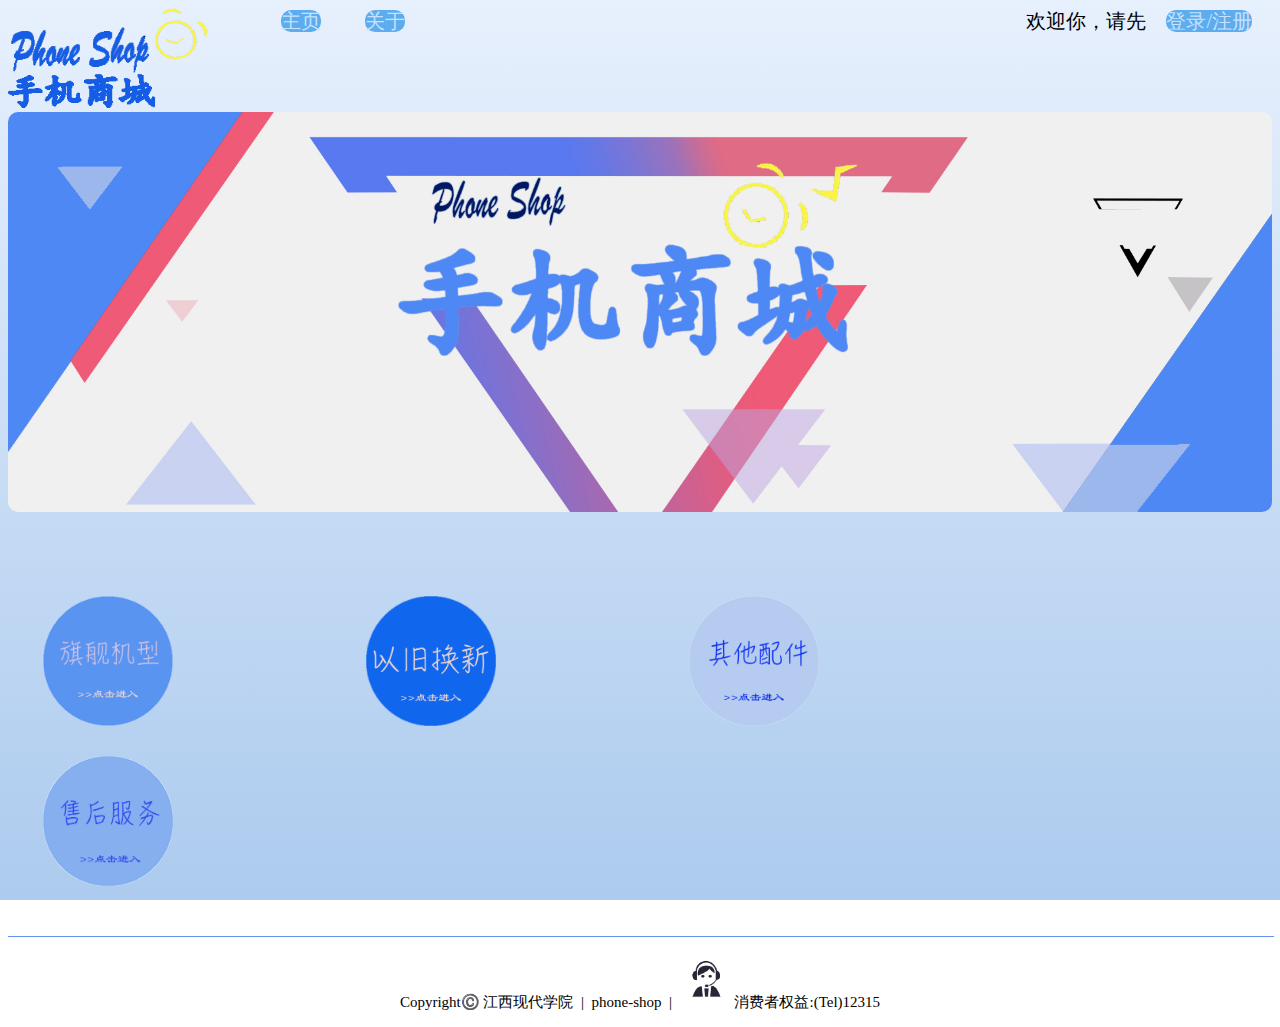
<file: index.html>
<!DOCTYPE html>
<html lang="en">
<head>
    <meta charset="UTF-8">
    <title>线上手机/Phone-Shop</title>
    <meta http-equiv="X-UA-Compatible" content="">
    <meta name="viewport" content="width=device-width, initial-scale=1">
    <link href="css/formsign.css" rel="stylesheet" type="text/css" />
    <link href="css/main.css" rel="stylesheet" type="text/css">
    <script src="js/jquery-3.3.1.min.js"></script>
</head>
<body>
<div id="hidebg"></div>
<div id="loginform" class="formsign" style="display: none;">
    <!--弹出登录窗口-->
    <div class="formclose">
        <span style="text-align: center;font-size: 20px;">请先登录</span><img src="image/close.png" width="35px" height="35px" onclick="closebtn()"  />
    </div>
    <!--窗口关闭按钮-->
    <div class="login">
        <form action="php/log.php" method="post">
            <p class="formtext"><label>用户名:</label>
                <input type="text" placeholder="请输入用户名" name="userid" oninvalid="setCustomValidity('请输入你的昵称ID');" required></p>
            <p class="formtext"><label>密码:</label>
                <input type="password" placeholder="请输入密码" name="password" oninvalid="setCustomValidity('请输入正确的密码');" required></p>
            <p class="formtext"><input type="checkbox" id="rem-me" style="float: left;"><span style="float: left;color:#4876ff;">记住我</span>
                <a href="modify.html" style="float: right; text-decoration: none;color: dodgerblue;">？忘记密码</a></p>
            <p class="formtext"><input type="submit" value="登录" name="submit"></p>
            <!--登录窗口表单-->
            <div class="change">
                <p>还没有账号？快去<a href="#" style="text-decoration: none;">注册</a>一个吧</p>
            </div>
            <!--登录/注册切换窗口链接-->
        </form>
    </div>
</div>
<div id="registerform" class="formsign" style="display: none;">
    <!--弹出注册窗口-->
    <div class="formclose">
        <span style="text-align: center;font-size: 20px;">请先注册</span><img src="image/close.png" width="35px" height="35px"  onclick="closebtn()"  />
    </div>
    <!--关闭按钮-->
    <div class="register">
        <form action="php/reg.php" method="post">
            <!--注册表单-->
            <p class="formtext"><label>昵称:</label>
                <input type="text" placeholder="输入昵称" name="userid" oninvalid="setCustomValidity('请输入用户名');" required></p>
            <p class="formtext"><label>密码:</label>
                <input type="password" placeholder="输入密码" name="password" pattern="[a-z0-9_*+#/\@]" oninvalid="setCustomValidity('请输入正确的密码格式');" minlength="6" required></p>
            <p class="tip">*请注意密码必须6位及以上(小写字母，数字或划线)</p>
            <p class="formtext"><label>确认密码:</label>
                <input type="password" placeholder="输入密码" name="repassword" oninvalid="setCustomValidity('密码输入不一致')" required></p>
            <p class="formtext"><label>性别:</label>
                <input type="radio" name="sex" value="男">男
                <input type="radio" name="sex" value="女">女</p>
            <p class="formtext"><label>出生年月:</label>
                <input type="number"name="years" min="1970" max="2019">年;
                <input type="number" name="mon" min="1" max="12">月;
                <input type="number" name="days" min="1" max="31">日</p>
            <p class="formtext"><label>邮箱地址:</label>
                <input type="email" name="email" placeholder="请输入可用邮箱地址" pattern="[^@]+@[^@]+\.[a-zA-Z]{2,6}"  oninvalid="setCustomValidity('请输入正确邮箱地址');" required></p>
            <p class="formtext"><input type="Submit" name="Submit" value="注册">
                <input type="reset" value="重置" name="button2"></p>
            <p class="tip" >*注册完请尝试刷新界面</p>
        </form>
        <!--注册表单及验证规则-->
        <div class="change">
            <p>已有账号?快去<a href="#" style="text-decoration: none;">登录</a>吧</p>
        </div>
        <!--窗口切换-->
    </div>
</div>

<!--表单处理-->

<div id="header" style="width: 100%;height: 10% ;display: flex;display: -webkit-flex;">
    <div class="logo" style="width: 20%;height: 100%" >
        <img src="image/icon.png" height="100px" width=200px"/>
    </div>
<nav class="title" style="width: 80%;height: 100%;display:inline;">
    <li><a href="main.html">主页</a></li>
    <li style="float:right;">欢迎你，请先<a href="#" onclick="start()">登录/注册</a></li>
    <li><a href="about.html">关于</a></li>
    </nav>
</div>
<div class="maim_href">
    <img src="image/main_index.png"/>
</div>
<div id="main_item">
    <div class="item"><a href="main.html"><img src="image/Best.png" width="130px" height="130px" class="img_item"/></a></div>
    <div class="item"><a href="https://2.taobao.com"><img src="image/old_new.png" width="130px" height="130px" class="img_item" /></a></div>
    <div class="item"><a href="https://www.taobao.com"><img src="image/Others.png" width="130px" height="130px" class="img_item"/></a></div>
    <div class="item"><a href="http://localhost:63342/phone-shop/about.html"><img src="image/sale_service.png" width="130px" height="130px" class="img_item"  /></a></div>
</div>
<!--底部版权-->
<hr size="1" width="100%" color="#6495ed">
<footer>
    <p style="font-size:15px;text-align:center;">Copyright©️ 江西现代学院&nbsp;&nbsp;|&nbsp;&nbsp;phone-shop&nbsp;&nbsp;|&nbsp;&nbsp;<img src="image/tel.png" style="width:55px;height: 55px;" ><span>消费者权益:(Tel)12315</span></p>
</footer>

<!--触发表单事件-->
<script>
    $(function ()
    {
        $('.change a').click(function ()
        {
            $('.formsign').animate({height: 'toggle', opacity: 'toggle'}, 'slow');
        });
    })
    //	点击超链接 页面自动切换跳转
    function start()
    {
        var hideobj=document.getElementById("hidebg");
        hidebg.style.display="block";
        //显示隐藏层
        hidebg.style.height=document.body.clientHeight+"px";
        //设置隐藏层的高度为当前页面高度
        document.getElementById('loginform').style.display="";
        //显示弹出层
    }
    //点击链接弹出登录窗口
    function closebtn() {
        document.getElementById('loginform').style.display="none";
        document.getElementById('registerform').style.display="none";
        document.getElementById('hidebg').style.display="none";
    }
    //点击右上角关闭图标 关闭任一界面
</script>
</body>
</html>
</file>
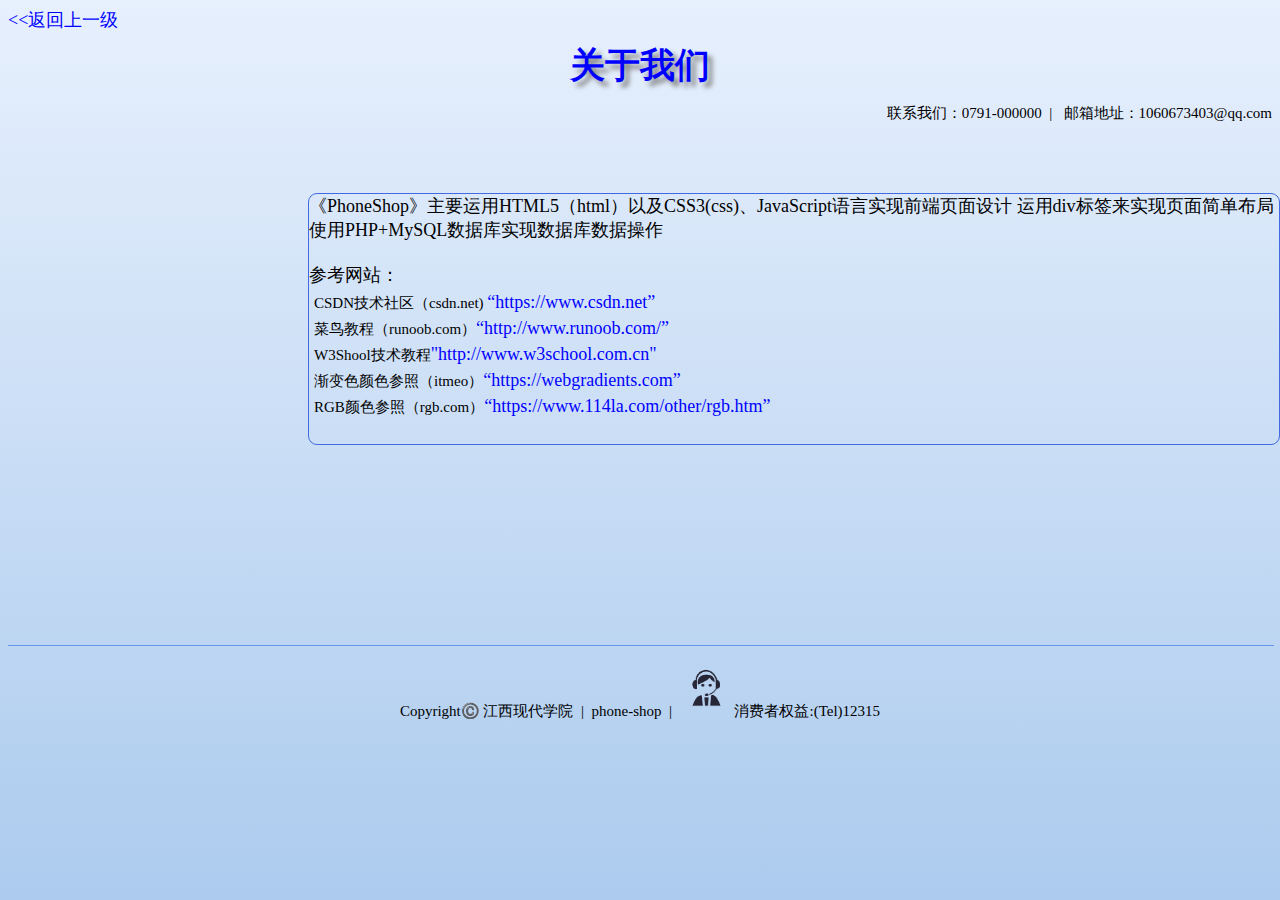
<file: about.html>
<!DOCTYPE html>
<html>
	<head>
		<meta charset="utf-8">
		<meta http-equiv="X-UA-Compatible" >
		<meta name="viewport"  content="width=device-width,maximum-scale=1,minimum-scale=1,initial-scale=1,user-scalable=no">		<title>联系&关于</title>
		<link href="css/about.css" rel="stylesheet" type="text/css">
	</head>
	<body>
	<div id="hidebg"></div>
	<div id="feedform" class="formsign" style="display: none;">
		<!--弹出窗口-->
		<div class="formclose">
			<span style="text-align: center;font-size: 20px;">信息反馈/建议</span><img src="image/close.png" width="35px" height="35px"  onclick="closebtn()">
		</div>
		<!--关闭按钮-->
		<div class="feedback">
			<form action="php/feedback.php" method="post">
				<p><textarea rows="4" cols="25" wrap="hard" name="feedback">
				</textarea></p>
				<p class="tip">*将以匿名的方式提交反馈</p>
				<p class="formtext"><input type="Submit" name="Submit" value="发送反馈">
					<input type="reset" value="清除" name="button2"></p>
			</form>
		</div>
	</div>
		<a href="javascript:history.back(-1)" style="text-decoration: none;"><<返回上一级</a>
		<h1><a href="#" onclick="feed()" class="feed">关于我们</a></h1>
		<section>
			<p>联系我们：0791-000000&nbsp;&nbsp;|&nbsp;&nbsp;
				<span>邮箱地址：1060673403@qq.com</span></p>
		</section>
		<div class="container">
			<div class="contain-item">《PhoneShop》主要运用HTML5（html）以及CSS3(css)、JavaScript语言实现前端页面设计 运用div标签来实现页面简单布局</br>
				使用PHP+MySQL数据库实现数据库数据操作
			</br></br>参考网站：<p class="link">CSDN技术社区（csdn.net) <a href="https://www.csdn.net">“https://www.csdn.net”</a></p>
			<p class="link">菜鸟教程（runoob.com）<a href="http://www.runoob.com/">“http://www.runoob.com/”</a></p>
			<p class="link">W3Shool技术教程<a href="http://www.w3school.com.cn">"http://www.w3school.com.cn"</a></p>
			<p class="link">渐变色颜色参照（itmeo）<a href="https://webgradients.com">“https://webgradients.com”</a></p>
			<p class="link">RGB颜色参照（rgb.com）<a href="https://www.114la.com/other/rgb.htm">“https://www.114la.com/other/rgb.htm”</a></p>
			</div>
			</div>
		<hr size="1" width="100%" color="#6495ed">
		<footer>
			<p style="font-size:15px;text-align:center;">Copyright©️ 江西现代学院&nbsp;&nbsp;|&nbsp;&nbsp;phone-shop&nbsp;&nbsp;|&nbsp;&nbsp;<img src="image/tel.png" style="width:55px;height: 55px;" ><span>消费者权益:(Tel)12315</span></p>
		</footer>
	</body>
	<script>
		//	点击超链接 页面自动切换跳转
		function feed()
		{
			var hideobj=document.getElementById("hidebg");
			hidebg.style.display="block";
			//显示隐藏层
			hidebg.style.height=document.body.clientHeight+"px";
			//设置隐藏层的高度为当前页面高度
			document.getElementById('feedform').style.display="";
			//显示弹出层
		}
		//点击链接弹出登录窗口
		function closebtn() {
			document.getElementById('feedform').style.display="none";
			document.getElementById('hidebg').style.display="none";
		}
		//点击右上角关闭图标 关闭任一界面
	</script>

</html>
</file>
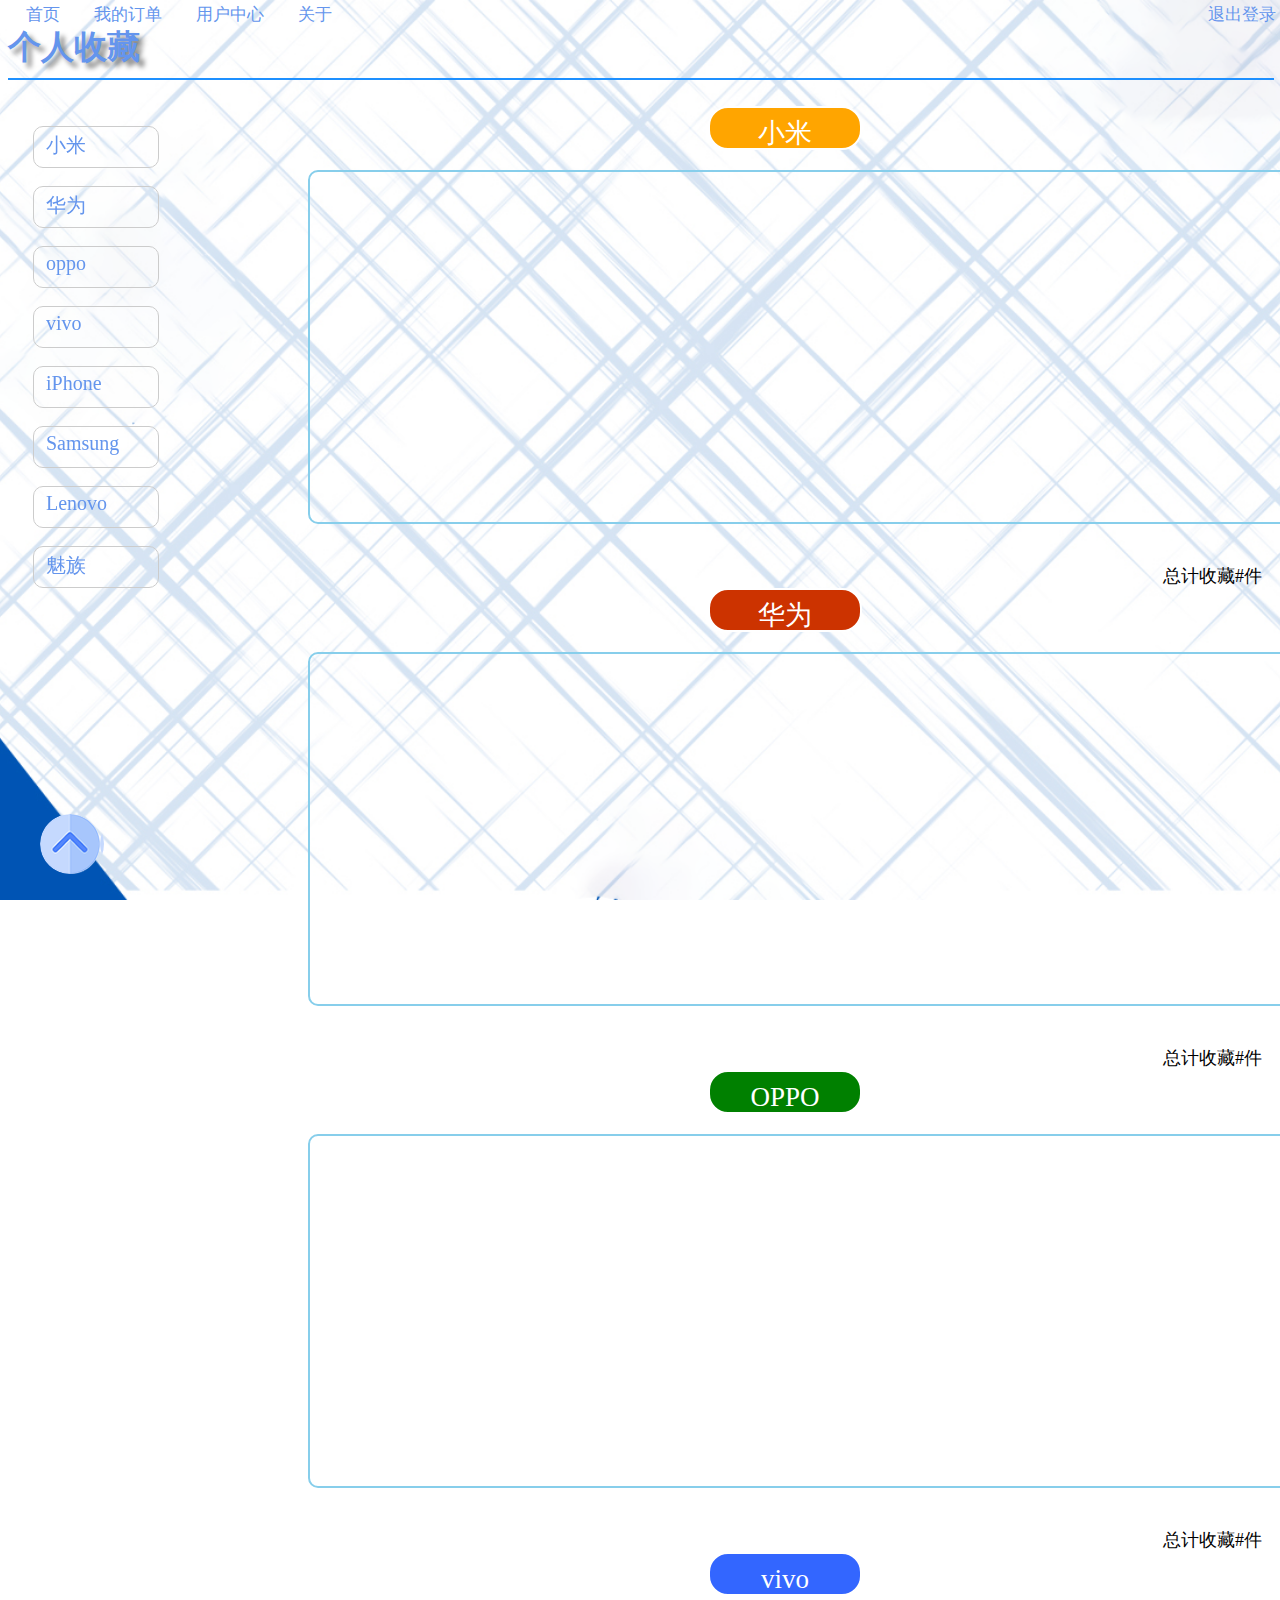
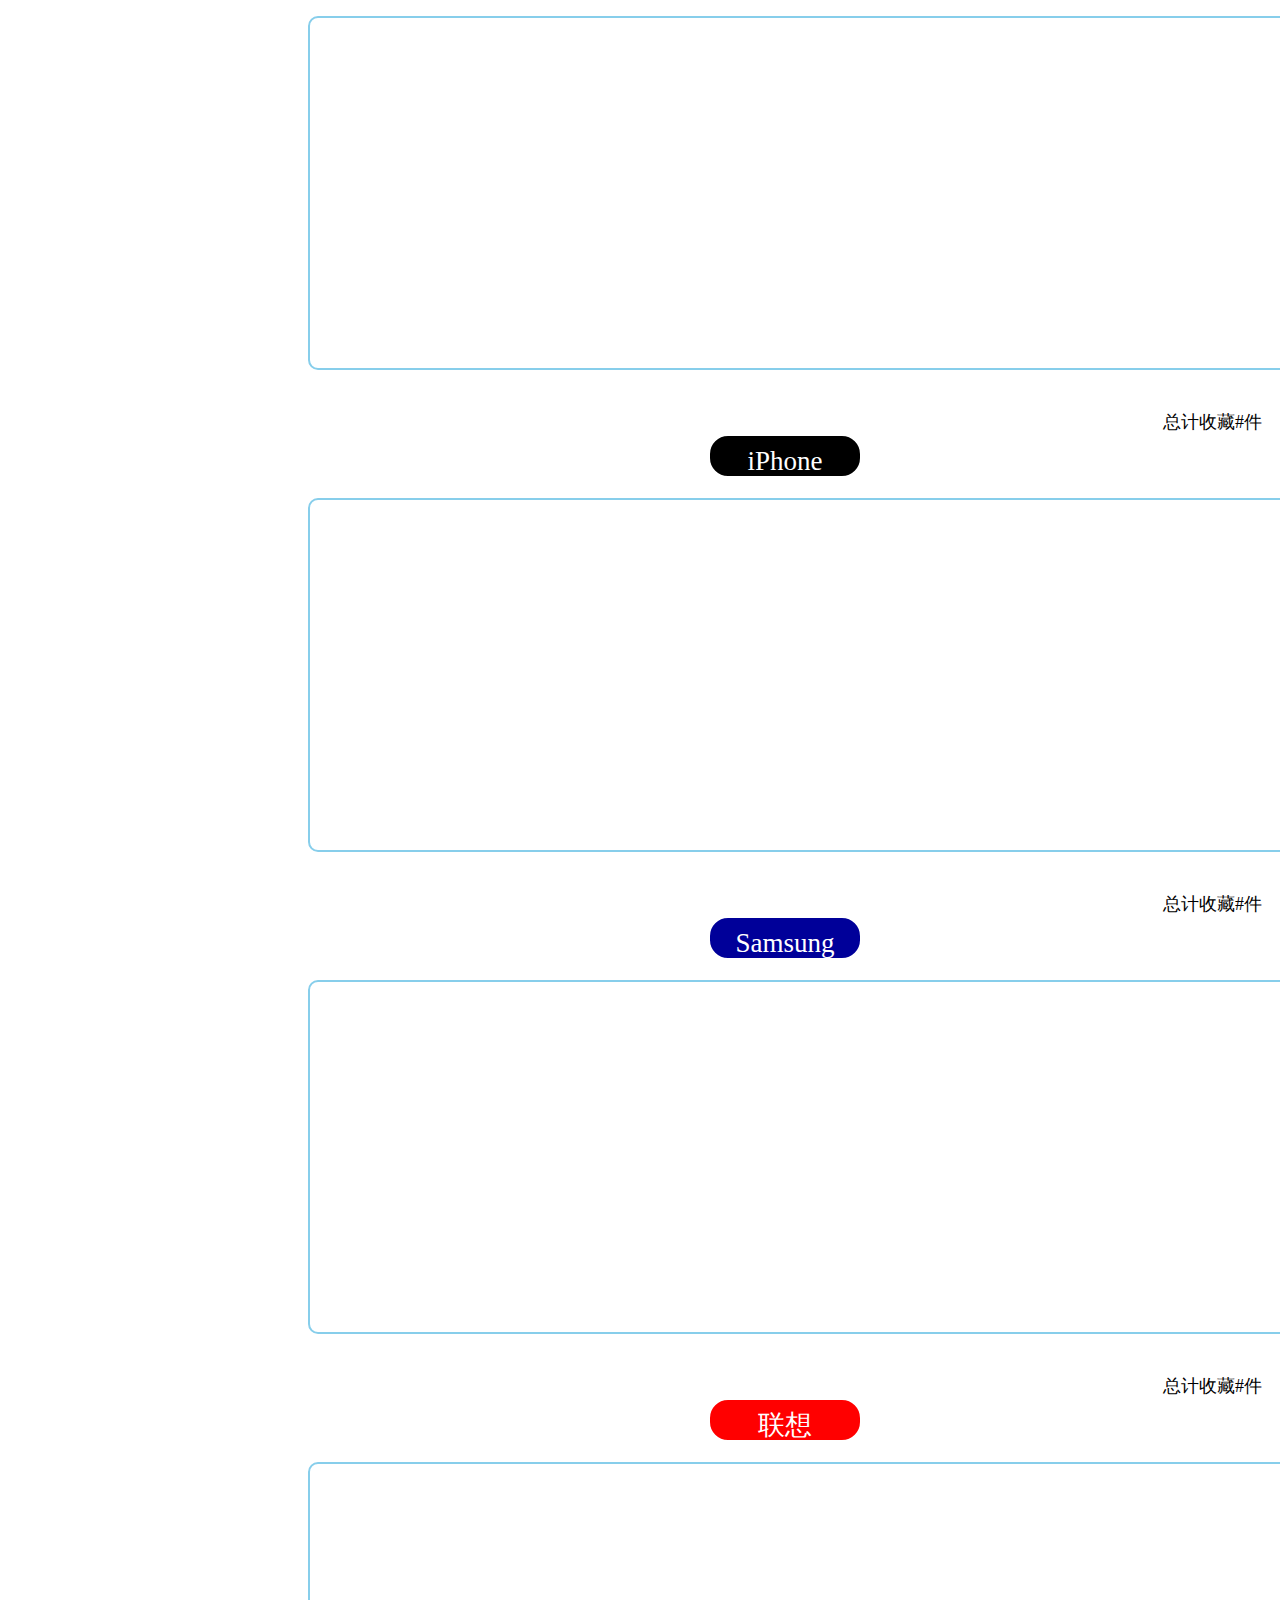
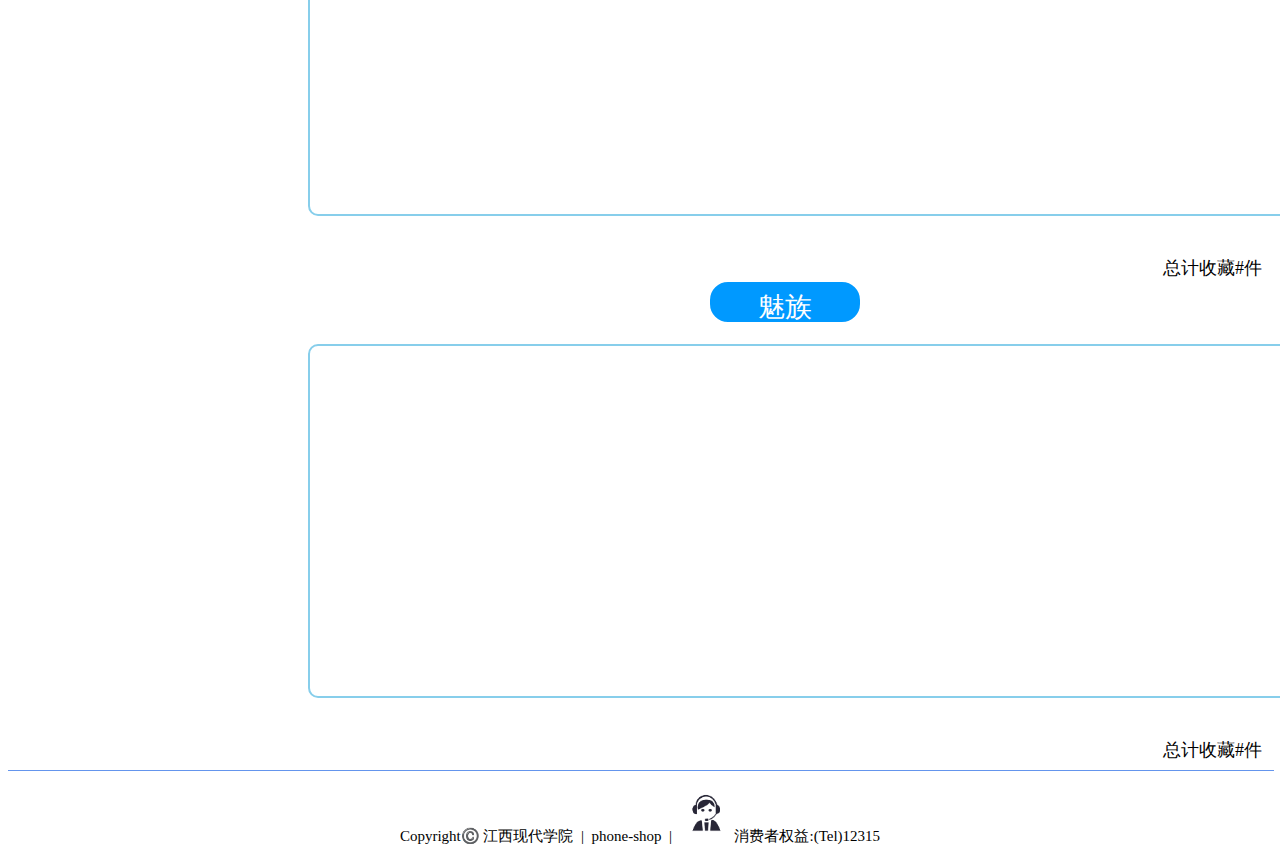
<file: collect.html>
<!DOCTYPE HTML>
<html>
<head>
<meta charset="utf-8">
<meta http-equiv="X-UA-Compatible" >
	<meta name="viewport"  content="width=device-width,maximum-scale=1,minimum-scale=1,initial-scale=1,user-scalable=no"><title>个人收藏</title>
<link href="css/coll.css" rel="stylesheet" type="text/css">
<script src="js/jquery-3.3.1.min.js"></script>
<script> 
$(function(){
	$(function(){
	$(window).scroll(function(){
		if(($window).scrollTop()>200){
			//当页面大于100像素即显示
			$("#back-to-top").fadeIn(1500);
		}
		else{
			$("#back-to-top").fadeOut(1500);
		}
	});
	$("#back-to-top").click(function(){
		if($('html').scrollTop()){
			$('html').animate({ scrollTop:0},1000);
			return flash;
		}
		$('body').animate({ scrollTop:0},1000);
		return flash;
	});
  });
});
</script>
</head>
<body>
<div id="menu">
<ul>
<li><a href="main.html">首页</a></li>
<li><a href="order.html">我的订单</a></li>
<li><a href="userinfo.html">用户中心</a></li>
<li><a href="about.html">关于</a></li>
<li><a href="enter.html" style="float:right;">退出登录</a></li> 
</ul>
</div>
<!--顶部导航条-->
<h1>个人收藏</h1>
<hr size="2" width="100%" color="dodgerblue"></br>
<div id="left-menu">
	<ul>
		<li><a href="#mi"><span>小米</span></a></li></br>
		<li><a href="#hw"><span>华为</span></a></li></br>
		<li><a href="#op"><span>oppo</span></a></li></br>
		<li><a href="#vi"><span>vivo</span></a></li></br>
		<li><a href="#ip"><span>iPhone</span></a></li></br>
		<li><a href="#sm"><span>Samsung</span></a></li></br>
		<li><a href="#len"><span>Lenovo</span></a></li></br>
		<li><a href="#mz"><span>魅族<span></a></li>
		</ul>
		</div>
		<!--左侧实现页面内快速定位-->
		<div class="icon-mi"><a name="mi">小米</a>
			</div>
<div class="coll-con">	
	</div>
	<p class="num-text" style="font-size: 18px;text-align: right;margin:0 10px 0 0;">总计收藏#件</p>
			<div class="icon-hw"><a name="hw">华为</a>
				</div>
    <div class="coll-con">
		</div>
			<p class="num-text" style="font-size: 18px;text-align: right;margin:0 10px 0 0;">总计收藏#件</p>
					<div class="icon-oppo"><a name="op">OPPO</a>
						</div>
		<div class="coll-con">
			</div>
				<p class="num-text" style="font-size: 18px;text-align: right;margin:0 10px 0 0;">总计收藏#件</p>
						<div class="icon-vivo"><a name="vi">vivo</a>
							</div>
				
			<div class="coll-con">
				</div>
					<p class="num-text" style="font-size: 18px;text-align: right;margin:0 10px 0 0;">总计收藏#件</p>
							<div class="icon-iphone"><a name="ip">iPhone</a>
								</div>
					
				<div class="coll-con">
					</div>
						<p class="num-text" style="font-size: 18px;text-align: right;margin:0 10px 0 0;">总计收藏#件</p>
								<div class="icon-Samsung"><a name="sm">Samsung</a>
									</div>
						
					<div class="coll-con">
						</div>
							<p class="num-text" style="font-size: 18px;text-align: right;margin:0 10px 0 0;">总计收藏#件</p>
									<div class="icon-lenovo"><a name="len">联想</a>
										</div>
							
						<div class="coll-con">
							</div>
								<p class="num-text" style="font-size: 18px;text-align: right;margin:0 10px 0 0;">总计收藏#件</p>
										<div class="icon-mz"><a name="mz">魅族</a>
											</div>
										<div class="coll-con">
												</div>
													<p class="num-text" style="font-size: 18px;text-align: right;margin:0 10px 0 0;">总计收藏#件</p>
													<!--商品收藏容器-->
													<span><p id="back-to-top"><a href="#top">
													<span></span></a></p></span>
													<!--返回顶部按钮-->
<hr size="1" width="100%" color="#6495ed">
<footer>
	<p style="font-size:15px;text-align:center;">Copyright©️ 江西现代学院&nbsp;&nbsp;|&nbsp;&nbsp;phone-shop&nbsp;&nbsp;|&nbsp;&nbsp;<img src="image/tel.png" style="width:55px;height: 55px;" ><span>消费者权益:(Tel)12315</span></p>
</footer>
</body>
</html>
</file>
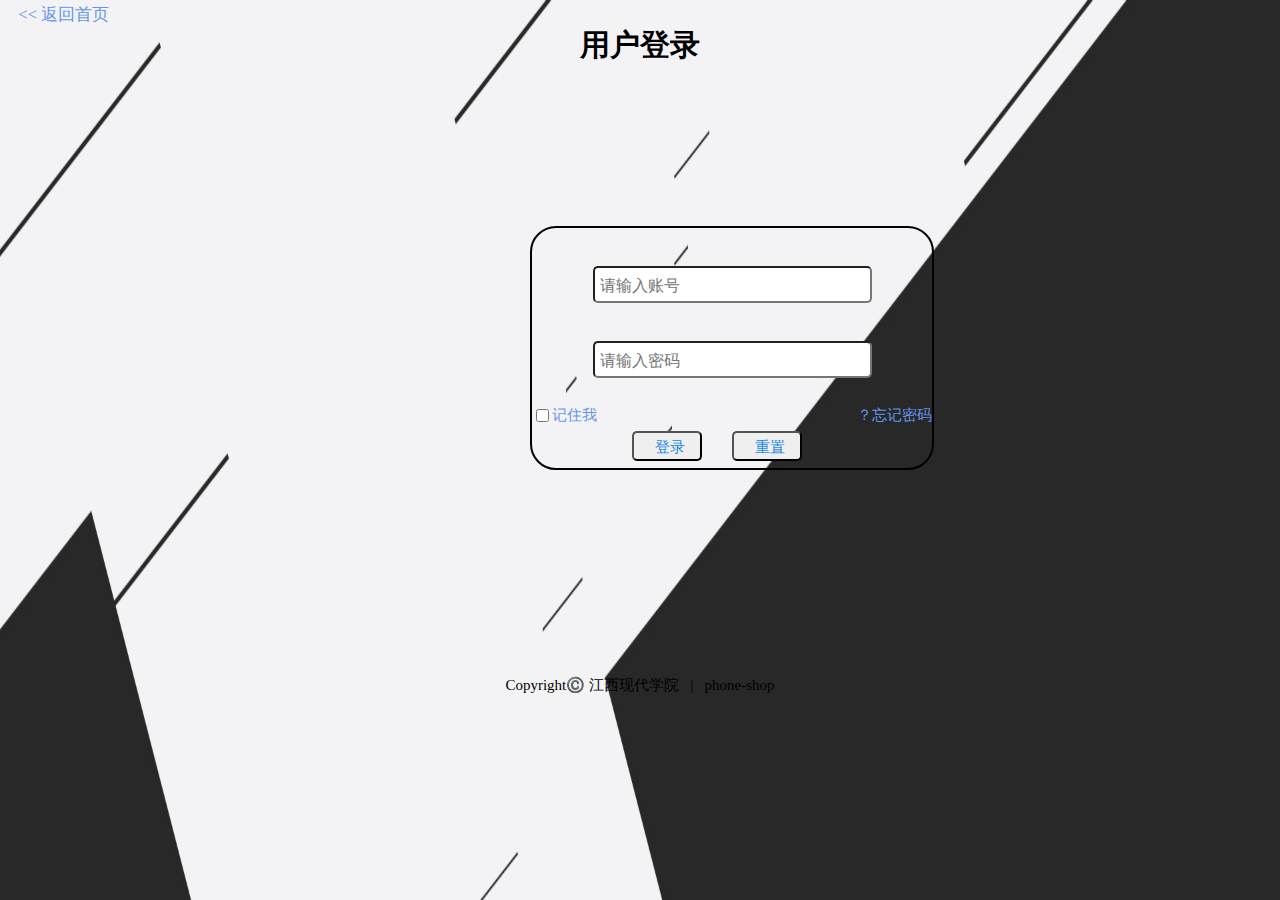
<file: enter.html>
<!DOCTYPE HTML>
<html>
<head>
<meta charset="utf-8">
<meta http-equiv="X-UA-Compatible" >
	<meta name="viewport"  content="width=device-width,maximum-scale=1,minimum-scale=1,initial-scale=1,user-scalable=no"><!--响应式设计-->
<title>用户登录</title>
<link href="css/enter.css" rel="stylesheet" type="text/css">
</head>
<body>
<h2>用户登录</h2>
<div id="menu">
<ul>
		<li><a href="index.html"><<&nbsp;返回首页</a></li>
		</ul>
		</div>
<form action="php/log.php" method="post">
<div class="flex-enter">
<div class="enter-item"><p align="center"><input type="text" name="userid" placeholder="请输入账号"  oninvalid="setCustomValidity('请输入账号ID');" /required></p>
<p align="center"><input type="password"  name="password" placeholder="请输入密码" oninvalid="setCustomValidity('请输入密码');" /required></p>
<!--表单验证规范-->
<input type="checkbox" name="rem" class="rem" style="font-size: 20px; float: left;">
<span style="color:#6495ed!important;float: left;font-size: 15px;">记住我</span>
<!---复选框选择-->
<a href="modify.html" style="float: right; font-size: 15px;text-decoration: none;">
	<span style="	color:#6495ed !important;">？忘记密码</span></a>
<p style="text-align: center;"><input type="submit" name="button"  value="登录" class="btn">
<input type="reset" name="button"  value="重置" class="btn"></p>
</div>
</div>
</form>
<footer>
<p class="footer" style="font-size:15px;text-align:center;">Copyright©️ 江西现代学院&nbsp;&nbsp;&nbsp;|&nbsp;&nbsp;&nbsp;phone-shop</p>
</footer>
</body>
</html>
</file>
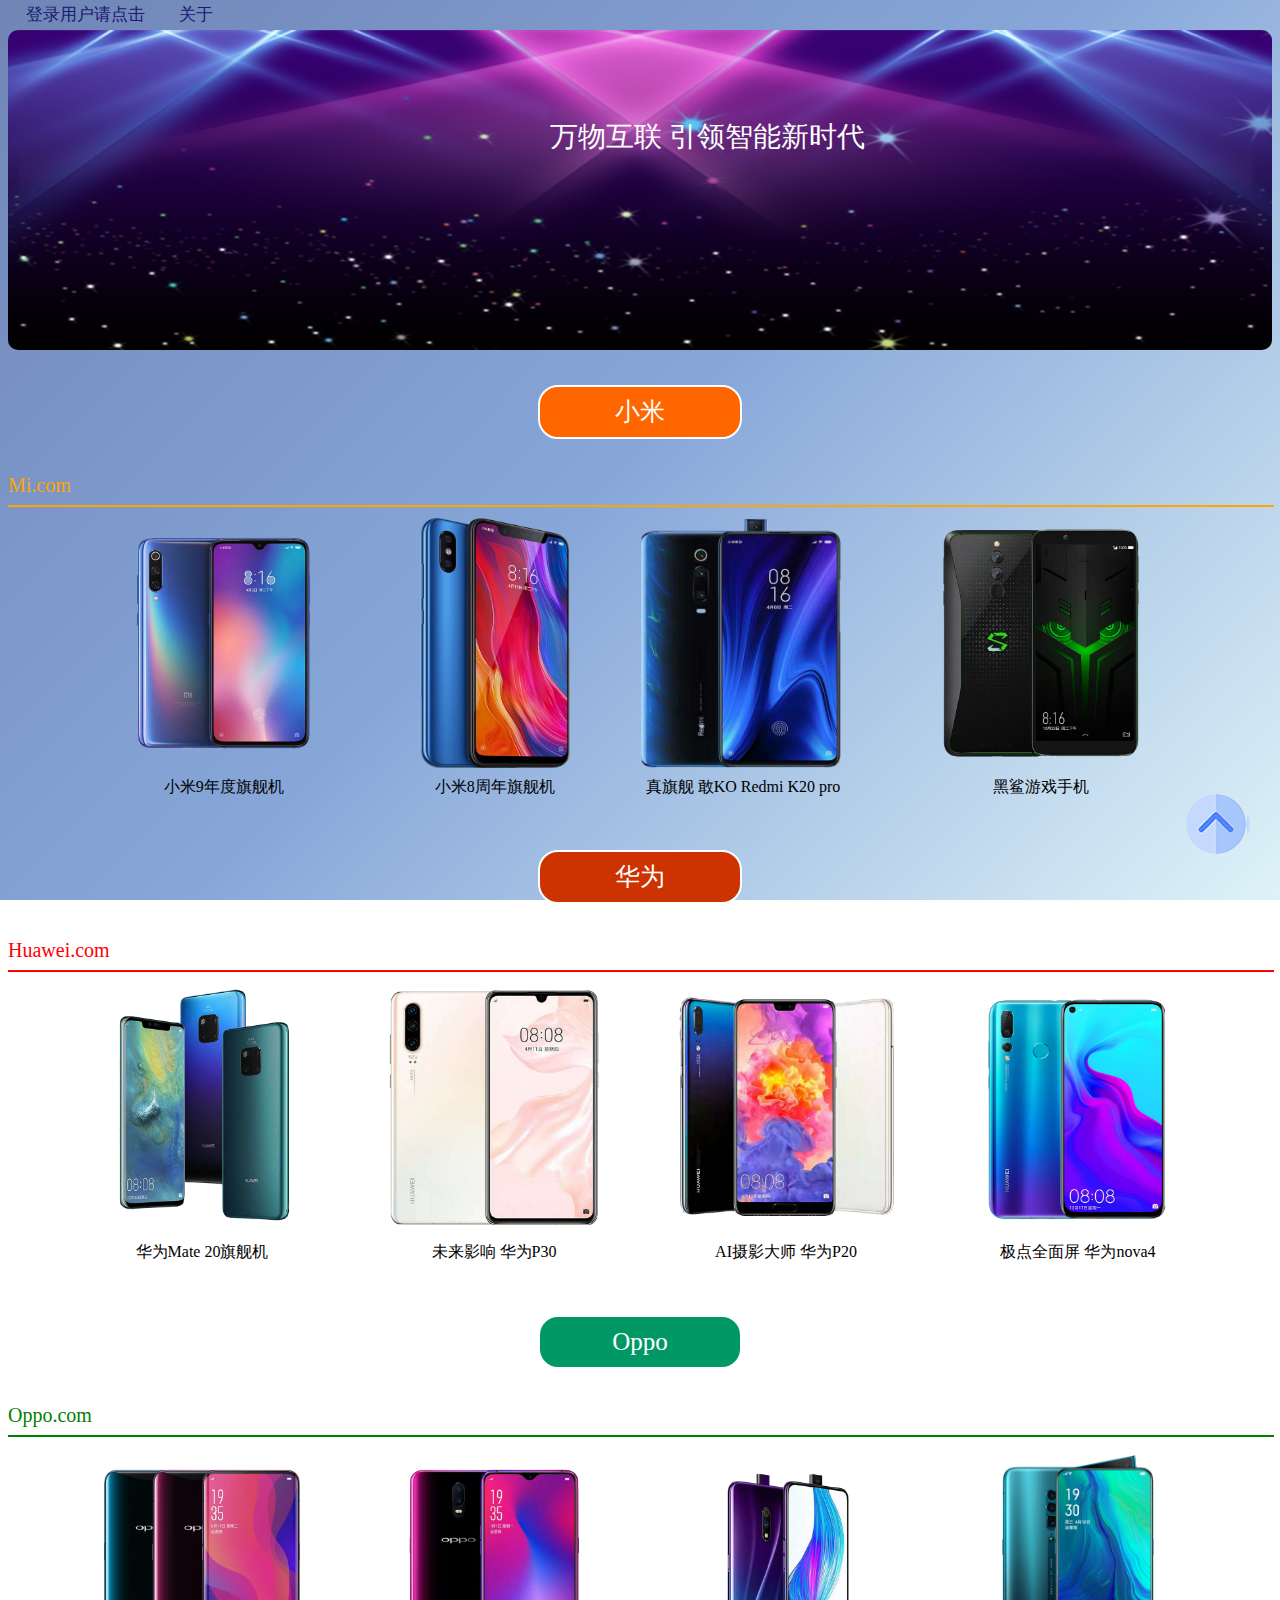
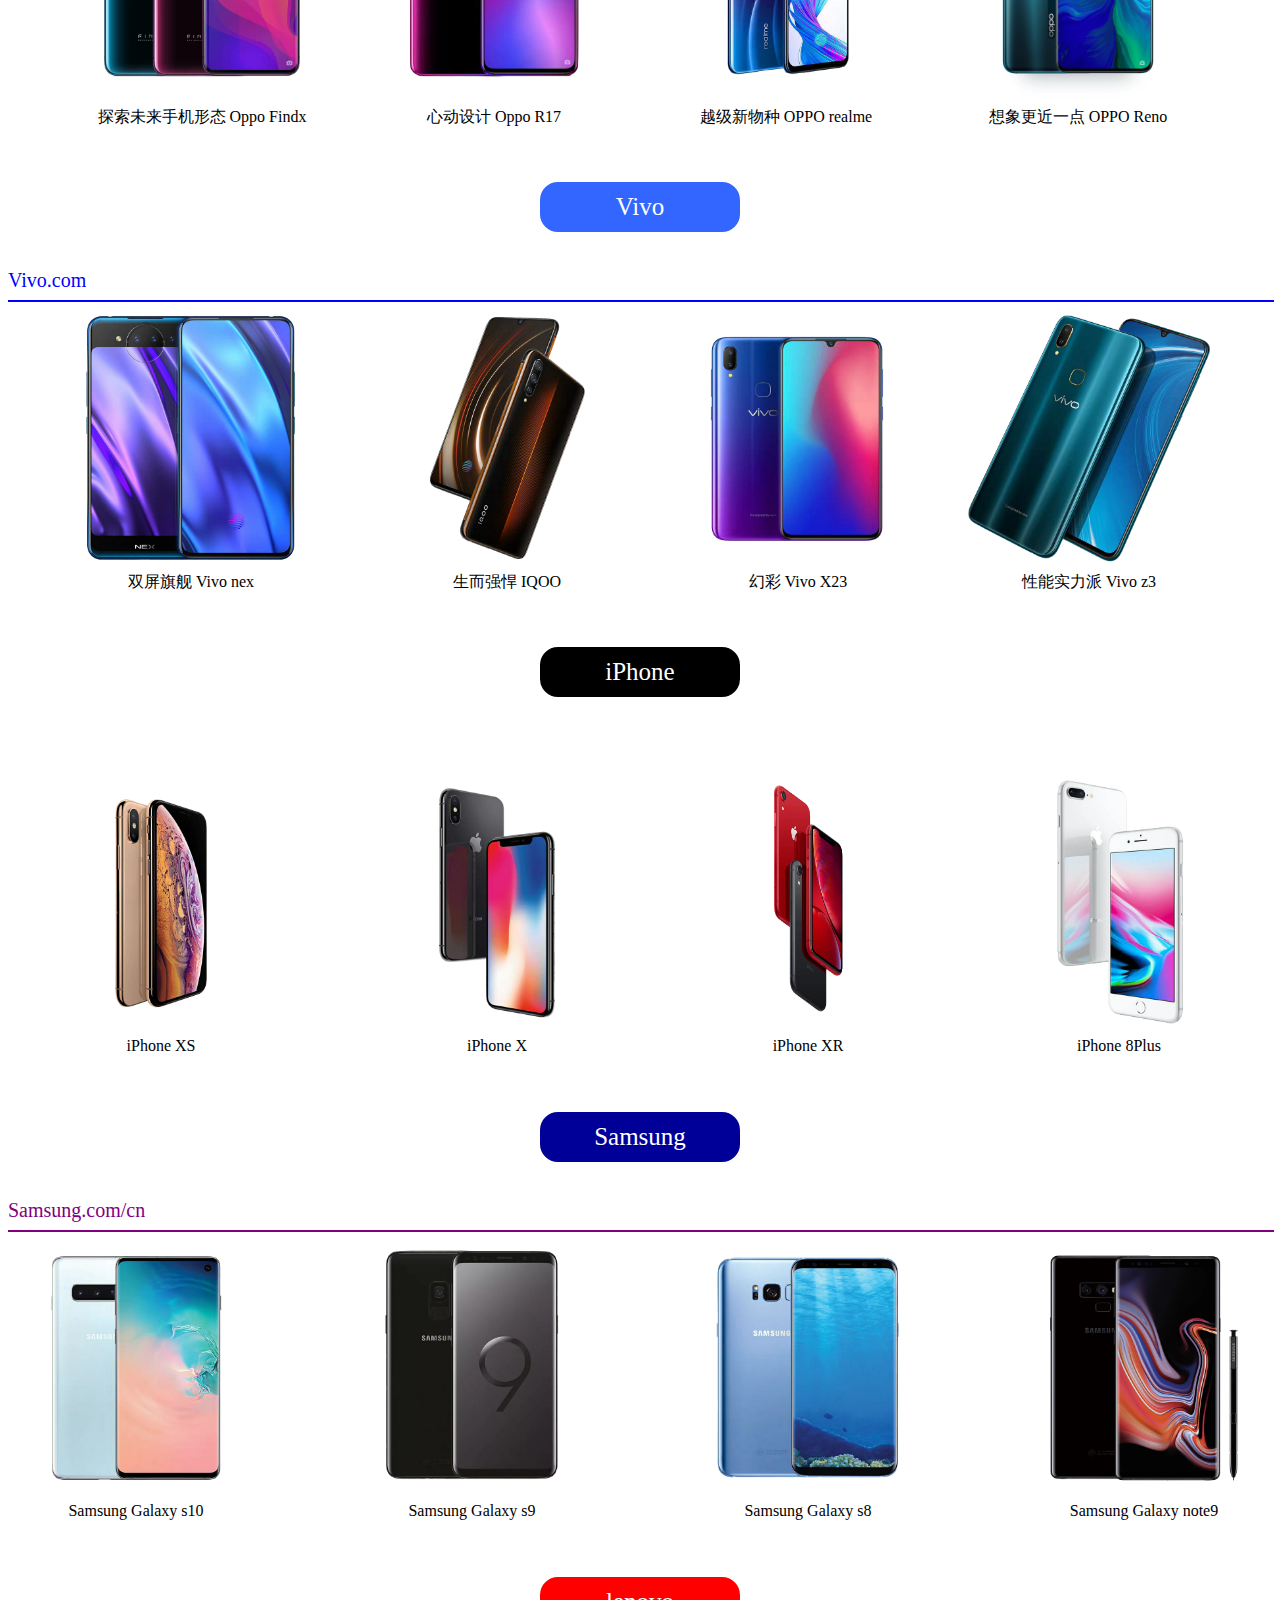
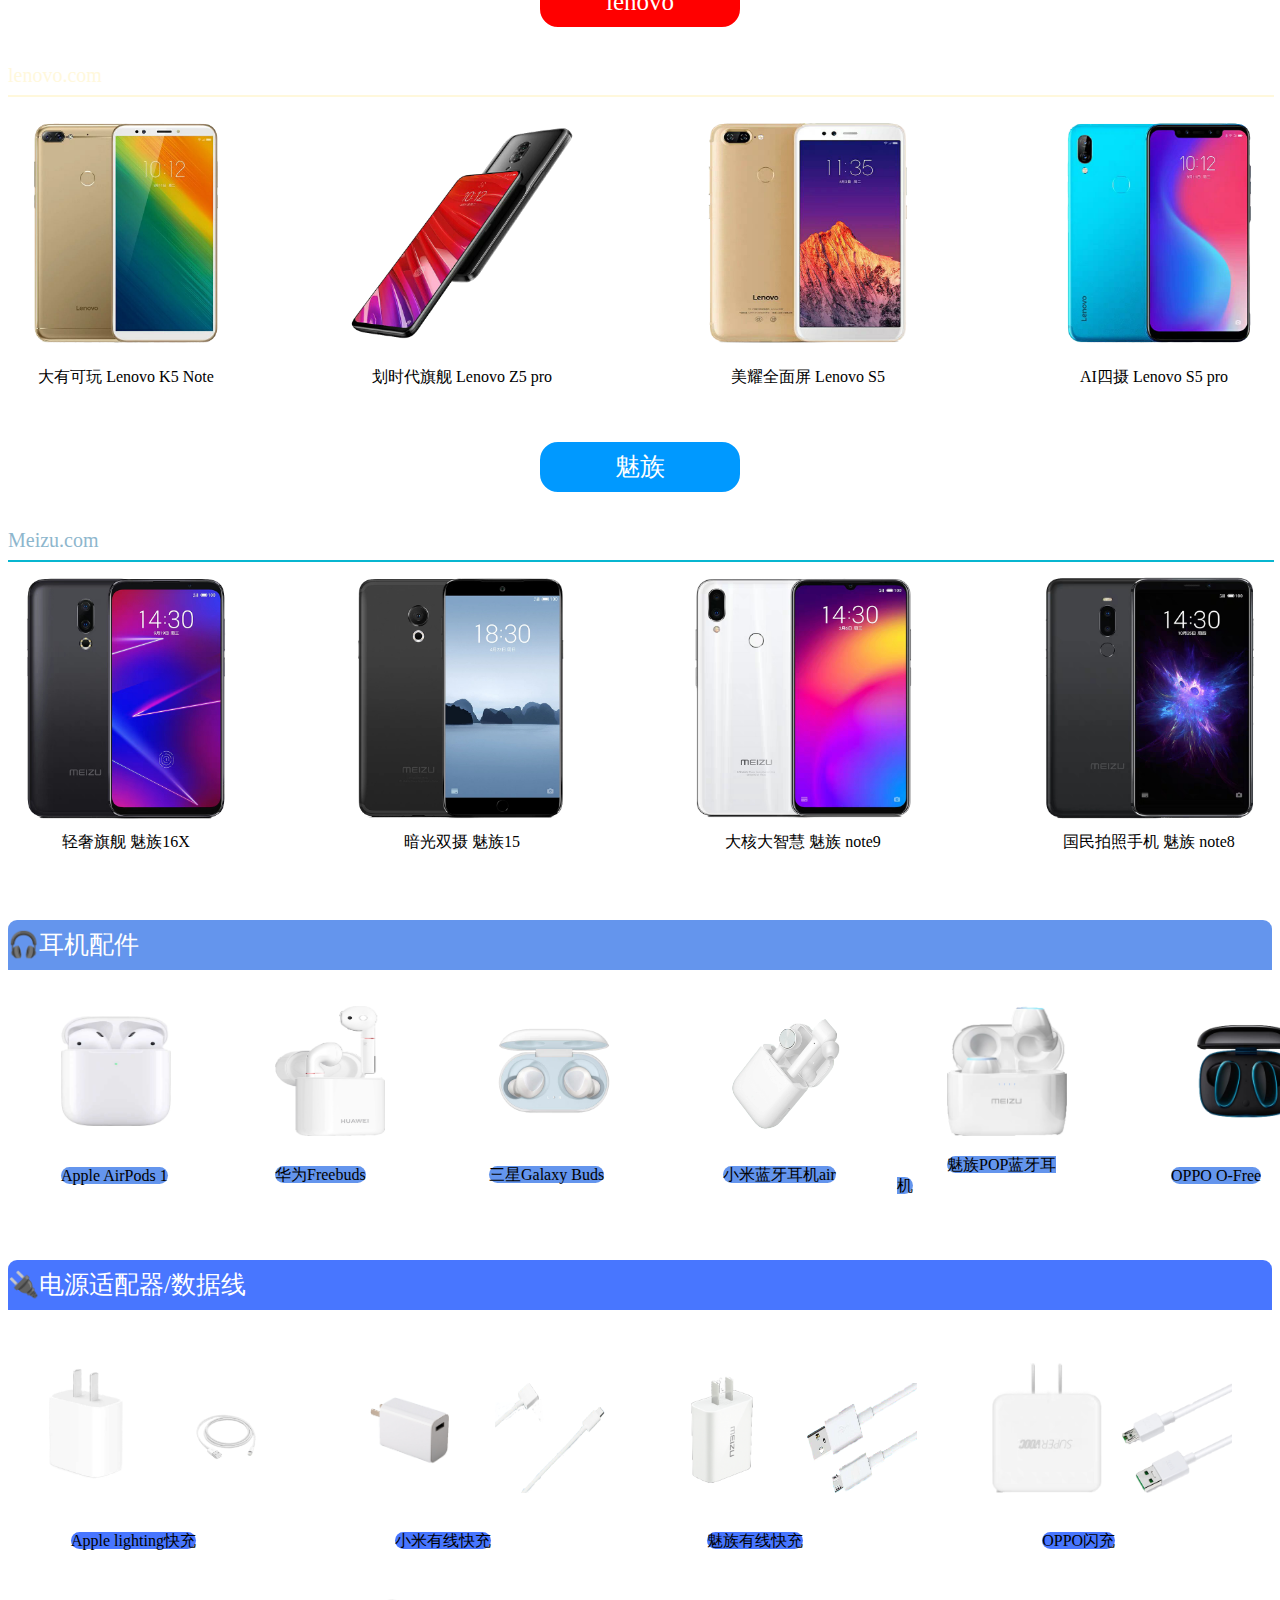
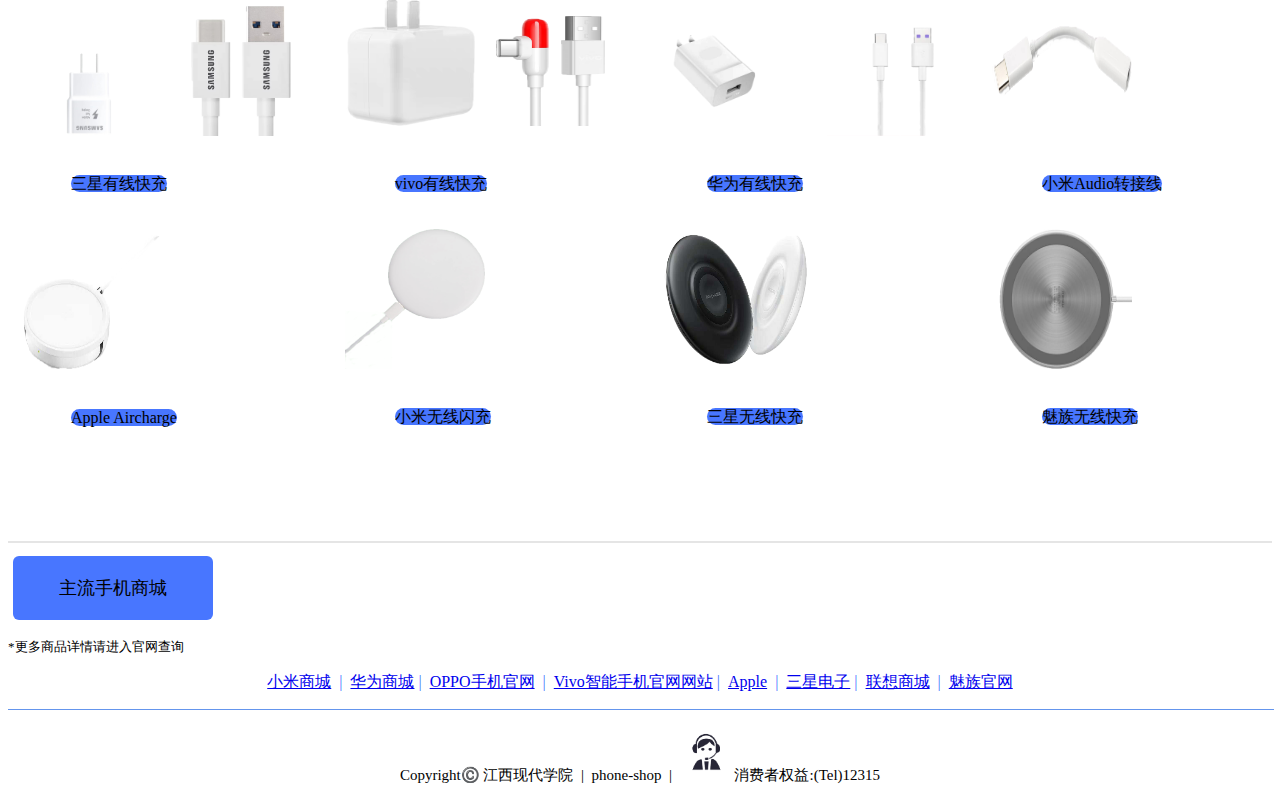
<file: main.html>
<!DOCTYPE HTML>
<html>
<head>
    <meta charset="utf-8">
    <meta http-equiv="X-UA-Compatible" >
    <meta name="viewport"  content="width=device-width,maximum-scale=1,minimum-scale=1,initial-scale=1,user-scalable=no">
    <title>首页</title>
    <link href="css/top-bottom.css" rel="stylesheet" type="text/css" />
    <link href="css/part.css" rel="stylesheet" type="text/css"/>
    <script src="js/jquery-3.3.1.min.js"></script>
    <script src="js/back.js"></script>
</head>
<body>
<!--顶部导航条-->
<div id="menu">
    <a name="top"></a>
    <ul>
        <li><a href="collect.html" id="link_coll" style="display: none">收藏夹</a></li>
        <li><a href="order.html" id="link_order" style="display: none">我的订单</a></li>
        <li><a href="userinfo.html" id="link_user" style="display: none">用户中心</a></li>
        <li style="float:right;"><a href="index.html">返回主界面</a></li>
        <li><a href="#" onclick="display()" id="check_session">登录用户请点击</a></li>
        <li><a href="about.html">关于</a></li>
    </ul>
</div>
<!--头部标题-->
<div class="pro_section" style="width: 100%;height: auto;">
<header>
    <img src="image/index.jpg" style="width:100%;height:100%;background-attachment:fixed;border-radius:10px">
    <p class="tfont">万物互联 引领智能新时代</p>
</header>

<!--商品区域-->
<!--小米商品-->
<div class="products">
    <div class="xiaomi">小米</div>
    <div class="icon_mi_en">Mi.com</div>
    <hr color="orange" size="2" width="100%">
    <div class="pro_mi">
        <div class="mi_pic"><div class="mi_pic_a" a target="_blank" href="phone/mi/mi helo.jpg"><img src="phone/mi/mi helo.jpg" style="width:250px;height:250px;"></a>
            <div class="desc">黑鲨游戏手机</div>
        </div>
        </div>
        <div class="mi_pic"><div class="mi_pic_a" a target="_blank" href="phone/mi/redmi.png"><img src="phone/mi/redmi.png" style="width:200px;height:250px;"></a>
            <div class="desc">真旗舰 敢KO Redmi K20 pro</div>
        </div>
        </div>
        <div class="mi_pic"><div class="mi_pic_a" a target="_blank" href="phone/mi/mi 8.png"><img src="phone/mi/mi 8.png" style="width:150px;height:250px;"></a>
            <div class="desc">小米8周年旗舰机</div>
        </div>
        </div>
        <div class="mi_pic"><div class="mi_pic_a" a target="_blank" href="phone/mi/mi 9.jpg"><img src="phone/mi/mi 9.jpg" style="width:250px;height:250px;"></a>
            <div class="desc">小米9年度旗舰机</div>
        </div>
        </div>
    </div>

    <!--华为商品-->
    <div class="huawei">华为</div>
    <div class="icon_hw_en">Huawei.com</div>
    <hr color="red" size="2" width="100%">
    <div class="pro_hw">
        <div class="hw_pic"><div class="hw_pic_a" a target="_blank" href="phone/hw/nove4.jpg"><img src="phone/hw/nove4.jpg" style="width:250px;height:250px;"></a>
            <div class="desc">极点全面屏 华为nova4</div>
        </div>
        </div>
        <div class="hw_pic"><div class="hw_pic_a" a target="_blank" href="phone/hw/p20.jpg"><img src="phone/hw/p20.jpg" style="width:250px;height:250px;"></a>
            <div class="desc">AI摄影大师 华为P20</div>
        </div>
        </div>
        <div class="hw_pic"><div class="hw_pic_a" a target="_blank" href="phone/hw/p30.png"><img src="phone/hw/p30.png" style="width:250px;height:250px;"></a>
            <div class="desc">未来影响 华为P30</div>
        </div>
        </div>
        <div class="hw_pic"><div class="hw_pic_a" a target="_blank" href="phone/hw/mate20(2).jpg"><img src="phone/hw/mate20(2).jpg" style="width:250px;height:250px;"></a>
            <div class="desc">华为Mate 20旗舰机</div>
        </div>
        </div>
    </div>

    <!--OPPO商品-->
    <div class="oppo">Oppo</div>
    <div class="icon_op_en">Oppo.com</div>
    <hr size="2" color="green" width="100%">
    <div class="pro_op">
        <div class="op_pic"><div class="op_pic_a" a target="_blank" href="phone/oppo/reno.png"><img src="phone/oppo/reno.png" style="width:250px;height:250px;"></a>
            <div class="desc">想象更近一点 OPPO Reno</div>
        </div>
        </div>
        <div class="op_pic"><div class="op_pic_a" a target="_blank" href="phone/oppo/realme.png"><img src="phone/oppo/realme.png" style="width:250px;height:250px;"></a>
            <div class="desc">越级新物种  OPPO realme</div>
        </div>
        </div>
        <div class="op_pic"><div class="op_pic_a" a target="_blank" href="phone/oppo/r17.jpg"><img src="phone/oppo/r17.jpg" style="width:250px;height:250px;"></a>
            <div class="desc">心动设计 Oppo R17</div>
        </div>
        </div>
        <div class="op_pic"><div class="op_pic_a" a target="_blank" href="phone/oppo/find x.jpg"><img src="phone/oppo/find x.jpg" style="width:250px;height:250px;"></a>
            <div class="desc">探索未来手机形态 Oppo Findx</div>
        </div>
        </div>
    </div>

    <!--vivo商品-->
    <div class="vivo">Vivo</div>
    <div class="icon_vi_en">Vivo.com</div>
    <hr size="2" color="blue" width="100%">
    <div class="pro_vi">
        <div class="vi_pic"><div class="vi_pic_a" a target="_blank" href="phone/vivo/z3.jpg"><img src="phone/vivo/z3.jpg" style="width:250px;height:250px;"></a>
            <div class="desc">性能实力派 Vivo z3</div>
        </div>
        </div>
        <div class="vi_pic"><div class="vi_pic_a" a target="_blank" href="phone/vivo/x23.jpg"><img src="phone/vivo/x23.jpg" style="width:200px;height:250px;"></a>
            <div class="desc">幻彩 Vivo X23</div>
        </div>
        </div>
        <div class="vi_pic"><div class="vi_pic_a" a target="_blank" href="phone/vivo/iqoo.jpg"><img src="phone/vivo/iqoo.jpg" style="width:250px;height:250px;"></a>
            <div class="desc">生而强悍 IQOO</div>
        </div>
        </div>
        <div class="vi_pic"><div class="vi_pic_a" a target="_blank" href="phone/vivo/nex dual.jpg"><img src="phone/vivo/nex dual.jpg" style="width:250px;height:250px;"></a>
            <div class="desc">双屏旗舰 Vivo nex</div>
        </div>
        </div>
    </div>

    <!--iPhone商品-->
    <div class="iphone">iPhone</div>
    <div class="icon_ip_en">iPhone.com/cn</div>
    <hr size="2" color="white" width="100%">
    <div class="pro_ip">
        <div class="ip_pic"><div class="ip_pic_a" a target="_blank" href="phone/iphone/8p.jpg"><img src="phone/iphone/8p.jpg" style="width:250px;height:250px;"></a>
            <div class="desc">iPhone 8Plus</div>
        </div>
        </div>
        <div class="ip_pic"><div class="ip_pic_a" a target="_blank" href="phone/iphone/xr.jpg"><img src="phone/iphone/xr.jpg" style="width:200px;height:250px;"></a>
            <div class="desc">iPhone XR</div>
        </div>
        </div>
        <div class="ip_pic"><div class="ip_pic_a" a target="_blank" href="phone/iphone/x.jpg"><img src="phone/iphone/x.jpg" style="width:250px;height:250px;"></a>
            <div class="desc">iPhone X</div>
        </div>
        </div>
        <div class="ip_pic"><div class="ip_pic_a" a target="_blank" href="phone/iphone/xs.jpg"><img src="phone/iphone/xs.jpg" style="width:250px;height:250px;"></a>
            <div class="desc">iPhone XS</div>
        </div>
        </div>
    </div>

    <!--三星商品-->
    <div class="samsung">Samsung</div>
    <div class="icon_sm_en">Samsung.com/cn</div>
    <hr size="2" color="purple" width="100%">
    <div class="pro_sm">
        <div class="sm_pic"><div class="sm_pic_a" a target="_blank" href="phone/sm/note 9.jpg"><img src="phone/sm/note 9.jpg" style="width:250px;height:250px;"></a>
            <div class="desc">Samsung Galaxy note9</div>
        </div>
        </div>
        <div class="sm_pic"><div class="sm_pic_a" a target="_blank" href="phone/sm/s8.jpg"><img src="phone/sm/s8.jpg" style="width:250px;height:250px;"></a>
            <div class="desc">Samsung Galaxy s8</div>
        </div>
        </div>
        <div class="sm_pic"><div class="sm_pic_a" a target="_blank" href="phone/sm/s9.jpg"><img src="phone/sm/s9.jpg" style="width:250px;height:250px;"></a>
            <div class="desc">Samsung Galaxy s9</div>
        </div>
        </div>
        <div class="sm_pic"><div class="sm_pic_a" a target="_blank" href="phone/sm/s10.jpg"><img src="phone/sm/s10.jpg" style="width:250px;height:250px;"></a>
            <div class="desc">Samsung Galaxy s10</div>
        </div>
        </div>
    </div>

    <!--联想商品-->
    <div class="lenovo">lenovo</div>
    <div class="icon_le_en">lenovo.com</div>
    <hr size="2" color="#FFF8DC" width="100%">
    <div class="pro_le">
        <div class="le_pic"><div class="le_pic_a" a target="_blank" href="phone/len/s5 pro.jpg"><img src="phone/len/s5 pro.jpg" style="width:250px;height:250px;"></a>
            <div class="desc">AI四摄 Lenovo S5 pro</div>
        </div>
        </div>
        <div class="le_pic"><div class="le_pic_a" a target="_blank" href="phone/len/s5.jpg"><img src="phone/len/s5.jpg" style="width:270px;height:250px;"></a>
            <div class="desc">美耀全面屏 Lenovo S5</div>
        </div>
        </div>
        <div class="le_pic"><div class="le_pic_a" a target="_blank" href="phone/len/z5 pro.jpg"><img src="phone/len/z5 pro.jpg" style="width:250px;height:250px;"></a>
            <div class="desc">划时代旗舰 Lenovo Z5 pro</div>
        </div>
        </div>
        <div class="le_pic"><div class="le_pic_a" a target="_blank" href="phone/len/k5 note.jpg"><img src="phone/len/k5 note.jpg" style="width:250px;height:250px;"></a>
            <div class="desc">大有可玩 Lenovo K5 Note</div>
        </div>
        </div>
    </div>

    <!--魅族商品-->
    <div class="meizu">魅族</div>
    <div class="icon_mz_en">Meizu.com</div>
    <hr size="2" color="##8DB6CD" width="100%">
    <div class="pro_mz">
        <div class="mz_pic"><div class="mz_pic_a" a target="_blank" href="phone/mz/note8.jpg"><img src="phone/mz/note8.jpg" style="width:260px;height:250px;"></a>
            <div class="desc">国民拍照手机 魅族 note8</div>
        </div>
        </div>
        <div class="mz_pic"><div class="mz_pic_a" a target="_blank" href="phone/mz/note9.jpg"><img src="phone/mz/note9.jpg" style="width:260px;height:250px;"></a>
            <div class="desc">大核大智慧 魅族 note9</div>
        </div>
        </div>
        <div class="mz_pic"><div class="mz_pic_a" a target="_blank" href="phone/mz/m15.jpg"><img src="phone/mz/m15.jpg" style="width:250px;height:250px;"></a>
            <div class="desc">暗光双摄 魅族15</div>
        </div>
        </div>
        <div class="mz_pic"><div class="mz_pic_a" a target="_blank" href="phone/mz/16x.jpg"><img src="phone/mz/16x.jpg" style="width:250px;height:250px;"></a>
            <div class="desc">轻奢旗舰 魅族16X</div>
        </div>
        </div>
    </div>
</div>
</div>

<!--商品配件-->

<div class="parts">

    <!--耳机配件-->
<div class="earpod">
    <div class="ear_title">🎧耳机配件</div>
<table id="parts_earpod">
<tr>
    <td><img src="parts/airpods.png" height="110" width="110" alt="airpods"/></td><td><img src="parts/freebuds.png" height="130" width="110" alt="freebuds"/></td>
    <td><img src="parts/glabuds.png" height="130" width="130" alt="galaxybuds"/></td><td><img src="parts/miair.png" height="150" width="120" alt="miair"/></td>
    <td><img src="parts/mzair.png" height="130" width="120" alt="mzair"/></td><td><img src="parts/opair.png" height="150" width="150"/></td>
</tr>
<tr>
    <td><span>Apple AirPods 1</span></td> <td><span>华为Freebuds</span></td> <td><span>三星Galaxy Buds</span></td>
    <td><span>小米蓝牙耳机air</span></td> <td><span>魅族POP蓝牙耳机</span></td> <td><span>OPPO O-Free</span></td>
</tr>
</table>
</div>
    <!--数据线&充电头-->
    <div class="charge">
        <div class="charge_title">🔌电源适配器/数据线</div>
        <table id="parts_charge">
            <tr>
                <td><img src="parts/ip_charge_1.png" height="130" width="130"/><img src="parts/ip_charge.png" height="110" width="110"/></td>
                <td><img src="parts/mi_charge_1.png" height="130" width="130"/><img src="parts/mi_charge.png" height="110" width="110"/></td>
                <td><img src="parts/mz-charge_1.png" height="130" width="130"/><img src="parts/mz-charge.png" height="110" width="110"/></td>
                <td><img src="parts/op_vooc_2.png" height="130" width="110"/><img src="parts/op_vooc.png" height="110" width="110"/></td>
            </tr>
            <tr>
                <td><span>Apple lighting快充</span></td> <td><span>小米有线快充</span></td> <td><span>魅族有线快充</span></td> <td><span>OPPO闪充</span></td>
            </tr>
            <tr>
                <td><img src="parts/sm_charge_1.png" height="150" width="150"/><img src="parts/sm_charge.png" height="130" width="100"/></td>
                <td><img src="parts/vi_charge_1.png" height="130" width="130"/><img src="parts/vi_charge.png" height="110" width="110"/></td>
                <td><img src="parts/hw_charge_1.png"height="150" width="150"/><img src="parts/hw_charge.png" height="110" width="110"/></td>
                <td><img src="parts/mi_audio.png" height="70" width="140"/></td>
            </tr>
            <tr>
                <td><span>三星有线快充</span></td> <td><span>vivo有线快充</span></td> <td><span>华为有线快充</span></td> <td><span>小米Audio转接线</span></td>
            </tr>
            <tr>
                <td><img src="parts/ip-wx-charge.png" height="140" width="140"/></td>
                <td><img src="parts/mi-wx-charge.png" height="140" width="140"/></td>
                <td><img src="parts/sm-wx-charge.png" height="130" width="150"/></td>
                <td><img src="parts/mz-wx-charge.png" height="140" width="140"/></td>
            </tr>
            <tr>
                <td><span>Apple Aircharge</span></td> <td><span>小米无线闪充</span></td> <td><span>三星无线快充</span></td> <td><span>魅族无线快充</span></td>
            </tr>
        </table>
    </div>
</div>

<!--返回顶部-->
<span ><p id="back-to-top"><a href="#top">
</a></p></span>

<!--底部按钮及链接-->
<hr size="2" color="#E5E5E5">
<button class="button" onclick="myFunction()"><span>主流手机商城</span></button>
<p style="font-size: 13px;">*更多商品详情请进入官网查询</p>
<p class="mall_href" style="text-align: center;color: #4876FF;">
    <a href="https://www.mi.com">小米商城</a> &nbsp;|&nbsp; <a href="https://sale.vmall.com/honor.html">华为商城</a>&nbsp;|&nbsp;
    <a href="http://www.oppo.com/cn/">OPPO手机官网</a> &nbsp;|&nbsp; <a  href="http://www.vivo.com.cn">Vivo智能手机官网网站</a>&nbsp;|&nbsp;
    <a href="https://www.apple.com/cn/">Apple</a> &nbsp;|&nbsp; <a  href="https://www.samsung.com/cn/">三星电子</a>&nbsp;|&nbsp;
    <a href="https://www.lenovo.com.cn">联想商城</a> &nbsp;|&nbsp; <a  href="https://www.meizu.com">魅族官网</a>
</p>
<hr size="1" width="100%" color="#6495ed">
<footer>
    <p style="font-size:15px;text-align:center;">Copyright©️ 江西现代学院&nbsp;&nbsp;|&nbsp;&nbsp;phone-shop&nbsp;&nbsp;|&nbsp;&nbsp;<img src="image/tel.png" style="width:55px;height: 55px;" ><span>消费者权益:(Tel)12315</span></p>
</footer>

<!--登录拦截判定-->
<script>
    function display() {
        var a='<%=session.getAttribute("userid")%>';
        if(a =="null" || a==""){
            window.location.href="PhoneS.html";
            alert("请先登录");
        }else {
            document.getElementById('check_session').style.display = "none";
            document.getElementById('link_coll').style.display = "";
            document.getElementById('link_order').style.display = "";
            document.getElementById('link_user').style.display = "";
        }
    }
    </script>

<!--储存userid/cookies记录-->
<script type="text/javascript">
    var userid = document.getElementById('userid'),
        password = document.getElementById('password'),
        check = document.getElementById('rem-me'),
        localUserid = localStorage.getItem('userid') || ''; //获取到user的值并保存
    localPassword = localStorage.getItem('password') || ''; //获取到password的值并保存
    userid.value = localUserid;
    password.value = localPassword;
    if (localUserid !== '' && localPassword !== '') {
        check.setAttribute('checked', '');
    }

    function fn() {
        if (check.checked) {
            localStorage.setItem('userid', userid.value);
            localStorage.setItem('password', password.value);
        } else {
            localStorage.setItem('userid', '');
            localStorage.setItem('password', '');
        }
    }
</script>

<!--底部按钮js-->
<script>
    function myFunction(){
        alert("无效按钮，请点击下方链接");
    }
</script>
</body>
</html>
</file>
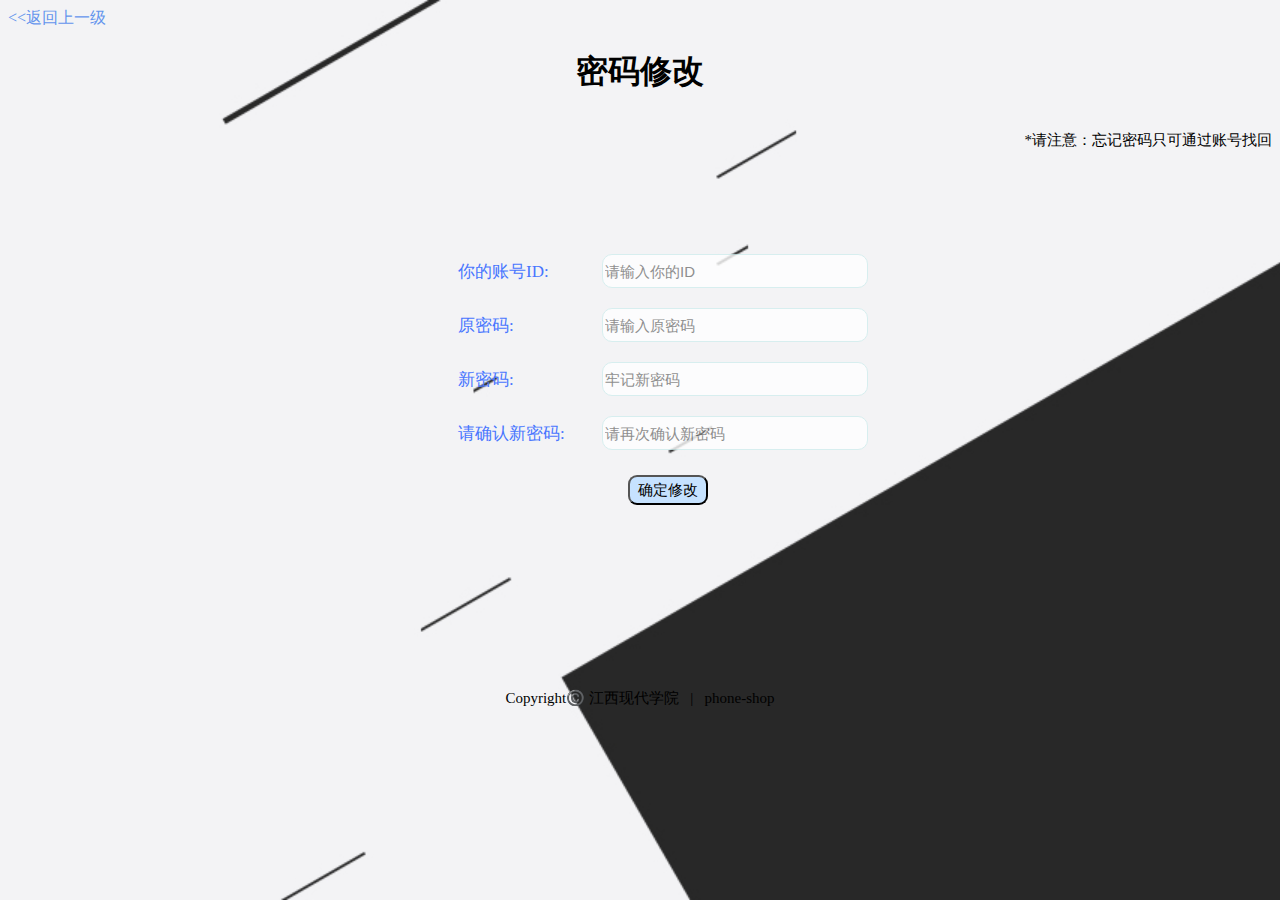
<file: modify.html>
<!DOCTYPE html>
<html>
	<head>
		<meta charset="utf-8">
		<meta http-equiv="X-UA-Compatible" >
		<meta name="viewport"  content="width=device-width,maximum-scale=1,minimum-scale=1,initial-scale=1,user-scalable=no">		<title>密码修改</title>
		<link rel="stylesheet" href="css/repw.css" style="text/css">
		<script serc="js/pw.js"></script>
	</head>
	<body>
				<a href="javascript:history.back(-1)" style="text-decoration: none;"><<返回上一级</a>
				<!--js返回上一级-->
		<h1>密码修改</h1>
		<p style="font-size: 15px; float: right;">*请注意：忘记密码只可通过账号找回</p>
		<div id="pw-container">
			<div class="pw-item">
				<form action="php/pwcheck.php" method="post">
				<li class="pw"><span>你的账号ID:</span>
				<input type="text" name="userid" placeholder="请输入你的ID"  oninvalid="setCustomValidity('请输入你的ID');" required></li>
				<li class="pw"><span>原密码:</span>
				<input type="password" name="oldpassword" placeholder="请输入原密码"></li>
				<li class="pw"><span>新密码:</span>
				<input type="password" name="password" placeholder="牢记新密码" pattern="[a-z0-9_*+#/\@]" oninvalid="setCustomValidity('请输入正确的密码格式');" minlength="6" required></li>
				<li class="pw"><span>请确认新密码:</span>
				<input type="password" name="repassword" placeholder="请再次确认新密码" oninvalid="setCustomValidity('请再次确认密码');" required></li>
				<!--表单验证-->
				<input type="submit" name="submit"  class="btn" onclick="return confirm('确认修改？')" value="确定修改">
				<!--表单按钮js验证-->
				</form>
			</div>
			</div>
			<footer>
				<p style="text-align: center;font-size: 15px; color:black;">Copyright©️ 江西现代学院&nbsp;&nbsp;&nbsp;|&nbsp;&nbsp;&nbsp;phone-shop</p>
				</footer>
				<script>
				$(document).ready(function(){
				    $('.btn').click(function(){
				        if(confirm('确定修改？'))
				        {
				            alert('确定');
				　　　　　　　window.location.href="enter.html";
				//确认跳转到enter
				        }else{
				            return false;
				        }
				    })
				});
				</script>
	</body>
</html>
</file>
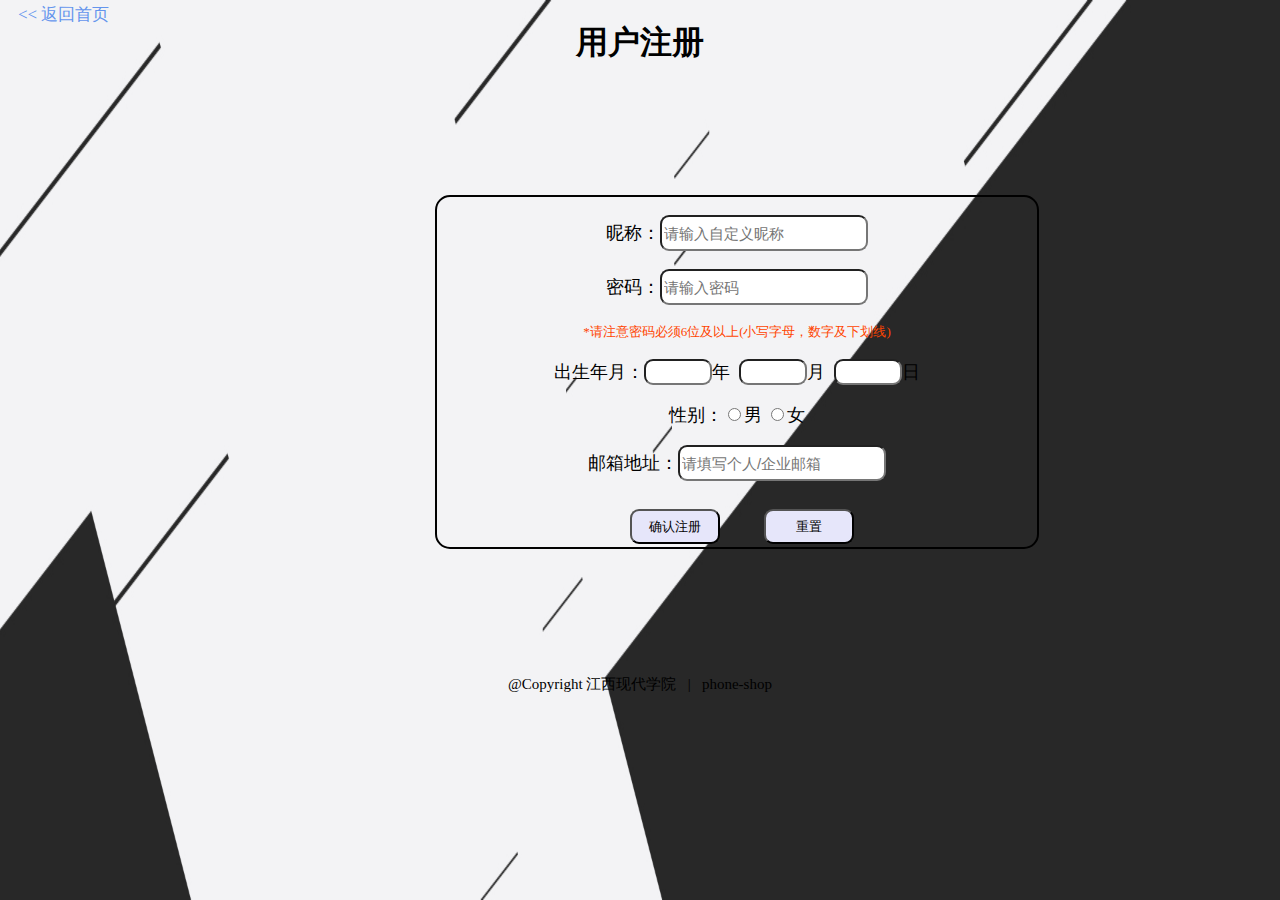
<file: register.html>
<!DOCTYPE html>
<html>
	<head>
		<meta charset="utf-8">
		<meta http-equiv="X-UA-Compatible" content="IE=edge"/>
		<meta name="viewport"  content="width=device-width,maximum-scale=1,minimum-scale=1,initial-scale=1,user-scalable=no">		<title>用户注册</title>
		<link href="css/register.css" rel="stylesheet" type="text/css">
	</head>
	<body>
		<h1>用户注册</h1>
		<div id="menu">
		<ul>
				<li><a href="index.html"><<&nbsp;返回首页</a></li>
				</ul>
				</div>
		
		<form action="php/reg.php" method="post">
			<div class="flex-reg">
			<div class="reg-item">
				<!--弹性盒子-->
			<p>昵称：<input type="text" name="userid" placeholder="请输入自定义昵称"  oninvalid="setCustomValidity('请输入用户名');" required></p>
			<p>密码：<input type="password" name="password" placeholder="请输入密码"  pattern="[a-z0-9_*+#/\@]" oninvalid="setCustomValidity('请输入正确的密码格式');" minlength="6" required></p>
			<p class="tip">*请注意密码必须6位及以上(小写字母，数字及下划线)</p>
			<!--表单规定验证-->
			<p>出生年月：<input type="number" name="years" min="1890" max="2019"  >年&nbsp;
			<input type="number" name="mon" min="1" max="12"  >月&nbsp;
			<input type="number" name="days" min="1" max="31"  >日</p>
			<p >性别：<input type="radio" name="sex" value="man" >男&nbsp;<input type="radio" name="sex" value="women">女</p>
			<p>邮箱地址：<input type="email" name="email" placeholder="请填写个人/企业邮箱" required pattern="[^@]+@[^@]+\.[a-zA-Z]{2,6}" class="regtext" oninvalid="setCustomValidity('请输入正确邮箱地址');"></p>
			<p><input type="submit" value="确认注册" name="button"  class="btn" >&nbsp;<input type="reset" value="重置" name="button"  class="btn1"></p>
			</div>
			</div>
			</form>
			<footer>
			<p class="footer">@Copyright 江西现代学院&nbsp;&nbsp;&nbsp;|&nbsp;&nbsp;&nbsp;phone-shop</p>
			</footer>
	</body>
</html>
</file>
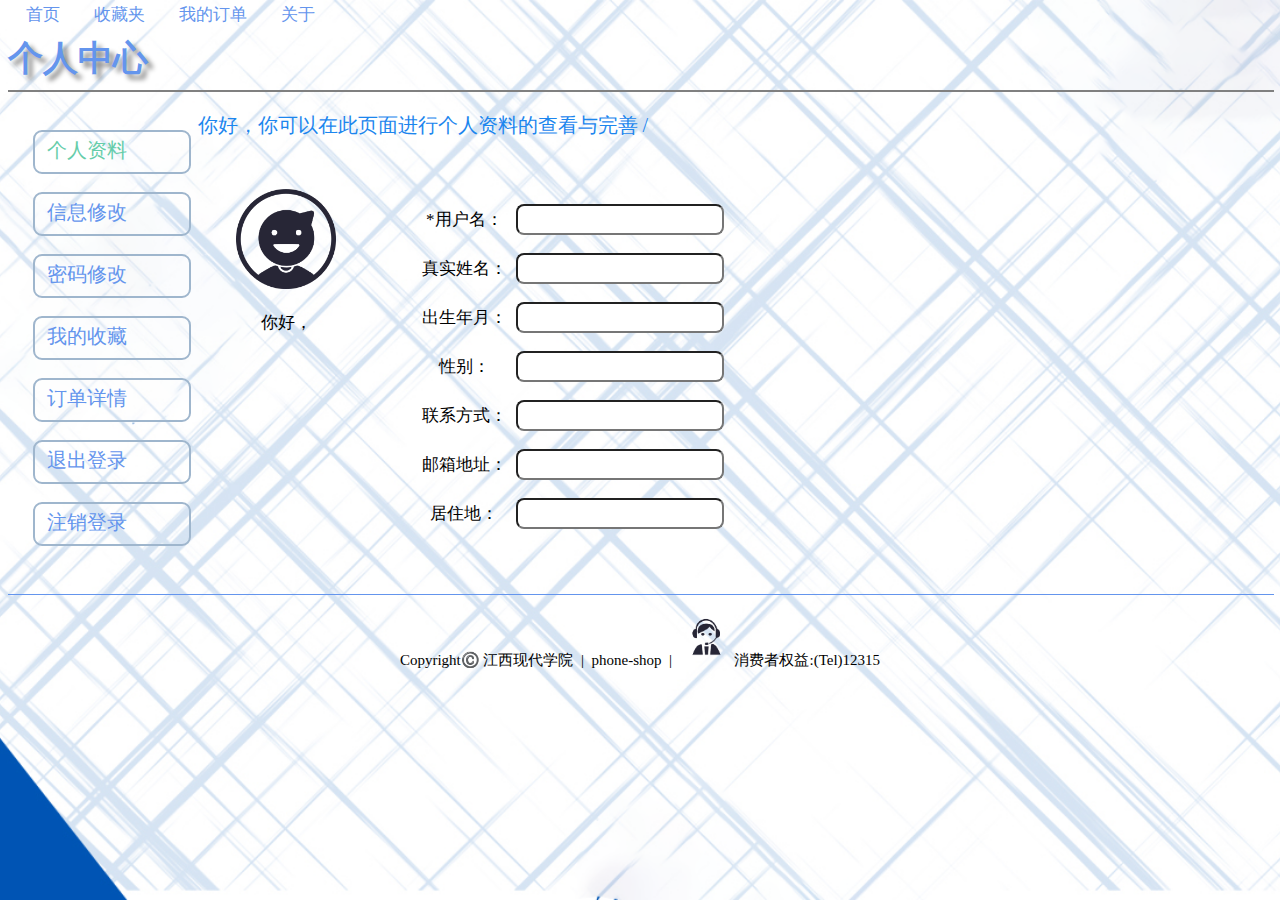
<file: userinfo.html>
<!DOCTYPE html>
<html>
<head>
	<meta charset="utf-8">
	<meta http-equiv="X-UA-Compatible" >
	<meta name="viewport" content="width=device-width, initial-scale=1">
	<link href="css/user.css" rel="stylesheet" type="text/css" >
	<link href="css/userform.css" rel="stylesheet" type="text/css">
	<script src="js/jquery-3.3.1.min.js"></script>
</head>
	<body>

	<!--遮罩层-->
	<div id="hidebg"></div>

	<!--个人资料容器-->
	<div id="userform" class="formsign" style="display: none;">
		<!--关闭按钮-->
		<div class="formclose">
			<span style="text-align: center;font-size: 20px;">*个人资料修改</span><img src="image/close.png" width="35px" height="35px"  onclick="closebtn()">
		</div>
		<div class="userinfo">
			<form action="php/upuser.php" method="post">
				<p class="formtext"><label>你的ID:</label>
					<input type="text" placeholder="输入ID" name="userid" oninvalid="setCustomValidity('请输入正确的用户名');" required></p>
				<p class="formtext"><label>真实姓名:</label>
					<input type="text" placeholder="***" name="realname"  oninvalid="setCustomValidity('请输入真实姓名');" required></p>
				<p class="formtext"><label>性别:</label>
					<input type="radio" name="sex" value="男">男
					<input type="radio" name="sex" value="女">女</p>
				<p class="formtext"><label>出生年月:</label>
					<input type="number"name="years" min="1970" max="2019">年
					<input type="number" name="mon" min="1" max="12">月
					<input type="number" name="days" min="1" max="31">日
				<label>星座：</label><select  name="star" class="star">
					<option value="白羊座">白羊座</option>
					<option value="金牛座">金牛座</option>
					<option value="射手座">射手座</option>
					<option value="c天蝎座">天蝎座</option>
					<option value="水瓶座">水瓶座</option>
					<option value="天秤座">天秤座</option>
					<option value="双子座">双子座</option>
					<option value="双鱼座">双鱼座</option>
					<option value="摩羯座">摩羯座</option>
					<option value="处女座">处女座</option>
					<option value="狮子座">狮子座</option>
					<option value="巨蟹座">巨蟹座</option>
			</select></p>
				<p class="formtext"><label>邮箱地址：</label>
					<input type="text" name="email"></p>
				<p class="formtext"><input type="Submit" name="Submit" value="更新信息">
					<input type="reset" value="重置" name="button2"></p>
				<div class="change">
					<p>👉点击去更改<a href="#" style="text-decoration: none;">地址信息</a></p>
				</div>
			</form>
		</div>
	</div>
	<!--地址容器-->
    <div id="addform" class="formsign" style="display: none;">
		<div class="formclose">
			<span style="text-align: center;font-size: 20px;">*收货地址修改</span><img src="image/close.png" width="35px" height="35px"  onclick="closebtn()">
		</div>
		<div class="addinfo">
			<form action="php/address.php" method="post">
                <p class="formtext"><label>用户名:</label>
                    <input type="text" name="userid"  placeholder="请输入用户ID" oninvalid="setCustomValidity('用户名为空')" required></p>
				<p class="formtext"><label>*所在地:</label>
					<input type="text" name="Procity" placeholder="请输入省份/城市" oninvalid="setCustomValidity('地址为空')" maxlength="50" required></p>
				<p class="formtext"><label>*地址详情:</label>
					<textarea  rows="3" cols="25" name="addinfo" placeholder="请输入详细地址信息，如街道" oninvalid="setCustomValidity('详细地址为空')" maxlength="200" required></textarea></p>
				<p class="foemtext"><label>邮政编码:</label>
					<input type="text" name="code" placeholder="请输入6位邮政编码" maxlength="6" minlength="6"></p>
				<p class="formtext"><lable>*收件人姓名:</lable>
					<input type="text" name="username" placeholder="请输入收件人姓名" oninvalid="setCustomValidity('收件人姓名为空')" maxlength="20"  required ></p>
				<p class="formtext"><label>*联系方式:</label>
					<input type="text" name="tel" placeholder="请输入11位手机号" oninvalid="setCustomValidity('号码位空')" maxlength="11" minlength="11" required></p>
				<p class="formtext"><input type="Submit" name="Submit" value="更新信息">
					<input type="reset" value="重置" name="button2"></p>
				<div class="change">
					<p>👉点击去更改<a href="#" style="text-decoration: none;">个人信息</a></p>
				</div>
			</form>
		</div>
	</div>
	<!--注销账户-->
	<div id="outform"  style="display: none">
		<div class="formclose">
			<span style="text-align: center;font-size: 20px;">账户注销</span><img src="image/close.png" width="35px" height="35px"  onclick="closebtn()">
		</div>
		<div class="user_out">
			<form action="php/out.php" method="post">
				<p class="formtext"><label>用户名:</label>
					<input type="text" name="userid"></p>
				<p class="tip">*输入用户名进行最后确认</p><br>
				<p class="formtext"><input type="Submit" name="Submit" value="确认注销">
					<button  type="button" onclick="outcancel()" id="cancel">取消注销</button></p>
			</form>
		</div>
	</div>

	<!--底部导航条-->
	<div id="menu">
		<ul>
		<li><a href="main.html">首页</a></li>
		<li><a href="collect.html">收藏夹</a></li>
		<li><a href="order.html">我的订单</a></li>
		<li><a href="about.html">关于</a></li>
		</ul>
		</div>
		<h1>个人中心</h1>
		<hr width="100%" size=2 color=gray>
	<!--左侧导航条-->
		<div id="left-menu" >
			<ul>
				<li><a href="#" style="color:#66cdaa;">个人资料</a></li></br>
				<li><a href="#" onclick="info()">信息修改</a></li></br>
				<li><a href="modify.html">密码修改</a></li></br>
				<li><a href="collect.html">我的收藏</a></li></br>
				<li><a href="order.html">订单详情</a></li></br>
				<li><a href="enter.html">退出登录</a></li></br>
				<li><a href="#" onclick="userout()">注销登录</a></li>
				</ul>
				</div>
	<!--数据展示-->
	<div class="userfiles">
		<p style="text-align: left;color:#1C86ee;font-size: 20px;">你好，你可以在此页面进行个人资料的查看与完善 /</p>
		<div class="u_img"><img src="image/u_timg.png" width="100px" height="100px"/>
			<p>你好，</p>
		</div>
		<div class="u_info">
		<table>
			<tr>
				<td>*用户名：</td>
				<td> <input type="text" name="realname" /></td>
			</tr>
			<tr>
				<td>真实姓名：</td>
				<td> <input type="text" name="realname" /></td>
			</tr>
			<tr>
				<td>出生年月：</td>
				<td> <input type="text" name="realname" /></td>
			</tr>
			<tr>
				<td>性别：</td>
				<td> <input type="text" name="realname" /></td>
			</tr>
			<tr>
				<td>联系方式：</td>
				<td> <input type="text" name="realname" /></td>
			</tr>
			<tr>
				<td>邮箱地址：</td>
				<td> <input type="text" name="realname" /></td>
			</tr>
			<tr>
				<td>居住地：</td>
				<td> <input type="text" name="realname" /></td>
			</tr>
		</table>
		</div>
	</div>
	<hr size="1" width="100%" color="#6495ed">
	<footer>
				<p style="font-size:15px;text-align:center;">Copyright©️ 江西现代学院&nbsp;&nbsp;|&nbsp;&nbsp;phone-shop&nbsp;&nbsp;|&nbsp;&nbsp;<img src="image/tel.png" style="width:55px;height: 55px;" ><span>消费者权益:(Tel)12315</span></p>
    </footer>

<!--表单框-->
	<script>
		$(function ()
		{
			$('.change a').click(function ()
			{
				$('.formsign').animate({height: 'toggle', opacity: 'toggle'}, 'slow');
			});
		})
		//	点击超链接 页面自动切换跳转
		function info()
		{
			var hideobj=document.getElementById("hidebg");
			hidebg.style.display="block";
			//显示隐藏层
			hidebg.style.height=document.body.clientHeight+"px";
			//设置隐藏层的高度为当前页面高度
			document.getElementById('userform').style.display="";
			//显示弹出层
		}
		//点击链接弹出登录窗口
		function closebtn() {
			document.getElementById('userform').style.display="none";
			document.getElementById('addform').style.display="none";
			document.getElementById('outform').style.display="none";
			document.getElementById('hidebg').style.display="none";
		}
		//点击右上角关闭图标 关闭任一界面
		function outcancel(){
			document.getElementById('outform').style.display="none";
			document.getElementById('hidebg').style.display="none";
		}
		function userout(){
			var hideobj=document.getElementById("hidebg");
			hidebg.style.display="block";
			hidebg.style.height=document.body.clientHeight+"px";
			document.getElementById('outform').style.display="";
		}
	</script>



	</body>
</html>
</file>
<file: css/formsign.css>
#hidebg { 
	position:absolute;
	left:0px;
	top:0px;
    background-color:#000;
    width:100%;  
    filter:alpha(opacity=60);  
    opacity:0.6;  
    display:none; 
    z-Index:2;
}
/*弹出窗口原页面变灰*/
#loginform{
	width:30%;
	height:330px;
	border:1px solid lightcyan;
	border-radius:7px;
	position: fixed;
	text-align: center;
	left: 0;
	right: 0;
	top: 0;
	bottom: 0;
	margin: auto;
	z-index: 99;
	background-image: linear-gradient(to top, #accbee 0%, #e7f0fd 100%);
}
.login{
	margin-top:60px;
}
/*登录窗口样式*/
#registerform{
	width:30%;
	height:480px;
	border:1px solid lightcyan;
	border-radius:7px;
	position: fixed;
	text-align: center;
	left: 0;
	right: 0;
	top: 0;
	bottom: 0;
	margin: auto;
	z-index: 99;
	background-image: linear-gradient(to top, #accbee 0%, #e7f0fd 100%);
}
/*注册窗口样式*/
label{
	color:#4876ff;
}
input[type="text"],[type="password"],[type="email"]{
	width:200px;
	height:25px;
	font-size: 15px;
	border-radius: 8px;
	opacity: 0.6;
}
input[type="submit"],[type="reset"]{
	font-size: 15px;
	border-radius:6px;
	background-color:dodgerblue;
	width:85px;
	height:30px;
	margin-top:15px;
}
input[type="number"]{
	width:50px;
	height: 20px;
	border-radius:6px;
	font-size: 13px;
	opacity: 0.6;
	
}
/*表单样式*/
.formclose{
	width: 100%;
	height:40px;
	background-color: #C6E2FF;
	border-top-left-radius:7px ;
	border-top-right-radius:7px ;
}
/*窗口关闭按钮div层*/
.formclose img{
	float: right;
	cursor: pointer;
	position: relative;
	overflow: hidden;
}
/*窗口关闭按钮样式*/
.tip{
	color:black !important;
	font-size: 13px;
}
/*注册提示*/
</file>
<file: css/main.css>
body{
    background-image: linear-gradient(to top, #accbee 0%, #e7f0fd 100%);
    background-attachment: fixed;
}
/*导航条*/
nav li{
    list-style-type: none;
    display: inline;
    font-size: 20px;
}
nav li a{
    text-decoration: none;
    font-size: 20px;
    background-color: #5cacee;
    border-radius: 10px;
    margin: 0 20px;
    color:#c6e2ff;
}
a:hover{
    background-color: #e7f0fd;
    color:#1C86ee;
}
/*主页图片*/
.maim_href{
    width: 100%;
    height: 50%;
    position: relative;
}
.maim_href img{
    width: 100%;
    height:400px;
    border-radius: 10px;
}
/*底部图片跳转*/
#main_item{
    position: relative;
    width: 100%;
    height: 70%;
    display: flex;
    display: -webkit-flex;
    flex-wrap: wrap;
    -webkit-flex-wrap: wrap;
    margin-top: 50px;
    margin-bottom: 50px;
}

.item{
    width: 20%;
    height: 100px;
    margin: 30px 35px;
}
.item:hover{
    animation: 1s seconddiv;
    -webkit-animation:1s seconddiv;
}
/*图片抖动动画*/
@keyframes seconddiv{
    0% {transform: scale(1.4,1.4);}
    10% {transform: scale(1,1);}
    25% {transform: scale(1.2,1.2);}
    50% {transform: scale(1,1);}
    70% {transform: scale(1.2,1.2);}
    100% {transform: scale(1,1);}
}
-webkit-@keyframes seconddiv {
    0%{transform: scale(1.4,1.4);}
    10%{transform: scale(1,1);}
    20%{transform:scale(1.2,1.2);}
    50%{transform: scale(1,1);}
    70%{transform: scale(1.2,1.2);}
    100%{transform: scale(1,1);}
        }
</file>
<file: css/about.css>
body{
background-image: linear-gradient(to top, #accbee 0%, #e7f0fd 100%);
background-attachment: fixed;
}
/*页面背景设置*/
 a{
color:#ffefdb;	
}
 a:hover{
	color:#add8e8;
}
/*左上角链接样式*/
h1{
	font-size: 35px;
	margin: 10px 0 0 0 ;
	color:#6495ed;
	text-shadow:  5px 5px 5px gray;
	text-align: center;
}
/*大标题*/
section{
	width: 100%;
	height: 20%;
}
section p{
	text-align: right;
	font-size: 15px;
}
.contain-item{
	width:970px ;
	height:250px;
	border: 1px solid #4169e1;
	border-radius:9px;
	font-size: 18px;
	margin: 70px 300px 200px 300px;
}
/*弹性盒子设置*/
.link{
	margin: 5px 5px 0 5px  !important;
	font-size:15px !important ;
}
/*链接样式*/
a{
	color:blue;
	font-size: 18px;
	text-decoration: none;
}
a:hover{
	color:white;
}
a:active{
	color:purple;
}
/*悬停、激活样式*/
.feed{
	font-size: 35px;
}
#hidebg {
	position:absolute;
	left:0px;
	top:0px;
	background-color:#000;
	width:100%;
	filter:alpha(opacity=60);
	opacity:0.6;
	display:none;
	z-Index:2;
}

#feedform{
	width: 30%;
	height: 250px;
	border-radius: 7px;
	position: fixed;
	text-align: center;
	left: 0;
	right: 0;
	top: 0;
	bottom: 0;
	margin: auto;
	z-index: 99;
	background-image: linear-gradient(to top, #accbee 0%, #e7f0fd 100%);
}
.formclose{
	width: 100%;
	height:40px;
	background-image: linear-gradient(to top, #accbee 0%, #e7f0fd 100%);
	border-top-left-radius:7px ;
	border-top-right-radius:7px ;
}
/*窗口关闭按钮div层*/
.formclose img{
	float: right;
	cursor: pointer;
	position: relative;
	overflow: hidden;
}
/*窗口关闭按钮样式*/
textarea{
	border-radius: 9px;
	font-size: 15px;

}
input[type="submit"],[type="reset"]{
	font-size: 15px;
	border-radius:6px;
	background-color:dodgerblue;
	width:85px;
	height:30px;
	margin:15px 10px;
}
.tip{
	color:black !important;
	font-size: 13px;
}
</file>
<file: css/coll.css>
body{
background-image: url('../image/u_img.png');
background-size: cover;
background-repeat: no-repeat;
background-attachment:fixed;
background-position: center 0;
}
/*页面背景设置*/
#menu ul{
list-style-type:none;
text-decoration:none;
background:#00000000;
overflow:hidden;
width:100%;
height:35px;
margin:0; 
padding:3px;
top:0;
position:absolute;
}
#menu ul li{
display:inline;
}
#menu ul li a {
	text-decoration: none;
	font-size: 17px;
	padding-left: 15px;
	padding-right: 15px;
	color: #6495ed;
}
#menu ul li a:hover{
	color: gray;
}
/*顶部导航条*/
h1{
	font-size:33px;
	margin:25px 0 0 0;
	text-shadow: 5px 5px 5px gray;
	color:#6495ed;
	font-family: "Apple Color Emoji";
}
#left-menu{
	width:300px;
	height:auto;
	background-color:#00000000;
	float: left;
	position: fixed;
}
#left-menu ul{
	list-style-type: none;
	overflow:hidden;
	float: left;
	margin: 20px 0 0 25px ;
	padding: 0;
}
#left-menu ul li a{
	width:100px;
	height:30px;
	text-decoration:none;
	color:#6495ed;
	font-size: 20px;
	border:1px solid #ccc;
	border-radius: 10px;
	padding: 5px 12px;
	display: block;
}
#left-menu li a  span {
  cursor: pointer;
  display: inline-block;
  position: relative;
  transition: 0.5s;
}

#left-menu li a span:after {
  content: '»';
  position: absolute;
  opacity: 0;
  top: 0;
  right: -20px;
  transition: 0.5s;
}

#left-menu li a :hover span {
  padding-right: 25px;
}

#left-menu li a :hover span:after {
  opacity: 1;
  right: 0;
}
#left-menu a:hover{
	color:black;
	background-color:#a4d3ee;
	opacity:0.7;
}
/*左侧导航条*/
.coll-con{
	display: -webkit-flex;
    display: flex;
    width:1024px;
    height: 350px;
	border:2px solid skyblue;
	border-radius: 10px;
    background-color:#00000000;
	margin:20px 200px 40px 300px;
}
.icon-mi{
	width:150px;
	height:40px;
	background-color:orange;
	border:2px solid #fff;
	border-radius:20px;
	font-family:'Microsoft Yahei';
	font-size:27px;
	color:white;
	line-height:50px;
	text-align:center;
	margin:0 700px;
}
.icon-mi:hover{
		box-shadow:3px 3px 4px 4px gray;
}
/*小米弹性盒子样式*/
.icon-hw{
	width:150px;
	height:40px;
	background-color:#CC3300;
	border:2px solid #fff;
	border-radius:20px;
	font-family:'Microsoft Yahei';
	font-size:27px;
	color:white;
	line-height:50px;
	text-align:center;
	margin:0 700px;
}
.icon-hw:hover{
		box-shadow:3px 3px 4px 4px gray;
}
/*华为弹性盒子*/
.icon-oppo{
	width:150px;
	height:40px;
	background-color:green;
	border:2px solid #fff;
	border-radius:20px;
	font-family:'Microsoft Yahei';
	font-size:27px;
	color:white;
	line-height:50px;
	text-align:center;
	margin:0 700px;
}
.icon-oppo:hover{
		box-shadow:3px 3px 4px 4px gray;
}
/*oppo弹性盒子*/
.icon-vivo{
	width:150px;
	height:40px;
	background-color:#3366ff;
	border:2px solid #fff;
	border-radius:20px;
	font-family:'Microsoft Yahei';
	font-size:27px;
	color:white;
	line-height:50px;
	text-align:center;
	margin:0 700px;
}
.icon-vivo:hover{
		box-shadow:3px 3px 4px 4px gray;
}
/*vivo弹性盒子*/
.icon-iphone{
	width:150px;
	height:40px;
	background-color:black;
	border:2px solid #fff;
	border-radius:20px;
	font-family:'Microsoft Yahei';
	font-size:27px;
	color:white;
	line-height:50px;
	text-align:center;
	margin:0 700px;
}
.icon-iphone:hover{
		box-shadow:3px 3px 4px 4px gray;
}
/*ip弹性盒子*/
.icon-Samsung{
	width:150px;
	height:40px;
	background-color:#000099;
	border:2px solid #fff;
	border-radius:20px;
	font-family:'Microsoft Yahei';
	font-size:27px;
	color:white;
	line-height:50px;
	text-align:center;
	margin:0 700px;
}
.icon-Samsung:hover{
		box-shadow:3px 3px 4px 4px gray;
}
/*三星弹性盒子*/
.icon-lenovo{
	width:150px;
	height:40px;
	background-color:red;
	border:2px solid #fff;
	border-radius:20px;
	font-family:'Microsoft Yahei';
	font-size:27px;
	color:white;
	line-height:50px;
	text-align:center;
	margin:0 700px;
}
.icon-lenovo:hover{
		box-shadow:3px 3px 4px 4px gray;
}
/*联想弹性盒子*/
.icon-mz{
	width:150px;
	height:40px;
	background-color:#0099ff;
	border:2px solid #fff;
	border-radius:20px;
	font-family:'Microsoft Yahei';
	font-size:27px;
	color:white;
	line-height:50px;
	text-align:center;
	margin:0 700px;
}
.icon-mz:hover{
		box-shadow:3px 3px 4px 4px gray;
}
/*魅族弹性盒子*/
p#back-to-top{
	position: fixed;
	display: none;
	bottom:10px;
	left:40px;
	width:55px;
	height: 60px;
	background-image: url('../image/to-top.png');
	border-radius: 90px;
}
p#back-to-top{
	display: block;
	width:64px;
	-webkit-transition: color 1s;
	transition: color 1s;
}
p#back-to-top:hover{
	color:#979797;
	opacty:0.8;
}
p#back-to-top a span{
	border-radius: 6px;
	display: block;
	height: 64px;
	width:56px;
	margin-bottom: 5px;
	-webkit-transition:background 1s;
	transition: background 1s;
}
/*返回顶部*/
</file>
<file: css/enter.css>
body{
background-image:url('../image/system.jpg');
background-attachment:fixed;
background-size:100% 100%;
background-repeat:no-repeat;
margin:0;
}
/*页面背景样式*/
#menu ul{
list-style-type:none;
text-decoration:none;
background:#00000000;
overflow:hidden;
width:100%;
height:35px;
margin:0; 
padding:3px;
top:0;
position:absolute;
}
#menu ul li{
display:inline;
}
#menu ul li a{
color:cornflowerblue;
text-decoration:none;
font-size:17px;
padding-left:15px;
padding-right:15px;
}
#menu ul li a:hover{
	color:#add8e8;
}
/*左上角链接样式*/
input:not(.rem){
	width:270px;
	height:30px;
	border-radius:5px;
	display:block;
	font-size:16px;
	color:#1C86ee;
	padding:3px 0 0 5px;
}
span{
	font-size: 15px !important;
	margin: 0;
	padding: 0;
}
input:focus{
	box-shadow:5px 5px 5px 5px gray;
	overflow:hidden;
	
}
/*表单文本框样式*/
.btn{
	-webkit-appearance: button;
}
input[type="submit"]{
	width:70px;
	height:30px;
	border-radius:5px;
	font-size: 15px;
	margin: 15px 0px 0 100px ;
}
input[type="reset"]{
	width:70px;
	height:30px;
	border-radius:5px;
	font-size: 15px;
	margin: -30px 50px 0 200px;
}
.btn:hover{
	box-shadow:3px 2px 2px 3px gray;
}
/*表单按钮样式*/
h2{
	font-size:30px;
	text-align:center;
}
/*大标题*/
.flex-enter{
	width:700px;
	height:400px;
    display:-webkit-flex;
	display:flex;
	margin:100px 460px;
}
.enter-item{
	text-align:center;
	width:400px;
	height:220px;
	margin:60px 70px;
	font-size:18px;
	border:2px solid;
	border-radius:26px;
}
/*弹性盒子样式*/
div .enter-item,p{
	padding:10px 0;
}
</file>
<file: css/top-bottom.css>
body{
background-image: linear-gradient(-225deg, #7085B6, #87A7D9, #DEF3F8);
background-attachment:fixed;
}

/*
*顶部状态栏
*/
#menu ul{
list-style-type:none;
text-decoration:none;
background:#00000000;
overflow:hidden;
width:1400px;
height:35px;
margin:0; 
padding:3px;
top:0;
position:absolute;
}
#menu ul li{
display:inline;
}
#menu ul li a{
color:#191970;
text-decoration:none;
font-size:17px;
padding-left:15px;
padding-right:15px;
}
#menu ul li a:hover{
	color:white;
}
/*头部背景图*/
header{
	width:100%;
	height:320px;
	margin:30px 0 0 0;
}
header .tfont{
	color:white;
	font-family:'MT Extra';
	font-size:28px;
	position:absolute;
    top:90px;
	left:550px;
}
.t-font{
color:white;
font-size:55px;
font-family:微软雅黑;
padding:100px 430px;
}

/*
*商品配件区域
*/
.parts{
	margin: 50px 0;
	width: 100%;
	height: auto;
	display: flex;
	display: -webkit-flex;
	flex-wrap: wrap;
	-webkit-flex-wrap: wrap;
	border-radius: 10px;
}
/*
**耳机区域
*/
.earpod{
	width: 100%;
	height: 300px;
	display: flex;
	display: -webkit-flex;
	flex-wrap: wrap;
	-webkit-flex-wrap: wrap;
}
/*耳机配件标题*/
.ear_title{
	width: 100%;
	height: 50px;
	background-color: #6495ed;
	color: white;
	text-align: left;
	border-top-left-radius: 9px;
	border-top-right-radius: 9px;
	font-size: 25px;
	line-height: 50px;
}
#parts_earpod{
	width: 100%;
	height: auto;
	margin: 20px 0;
}
/*耳机图片*/
#parts_earpod img{
	text-align: center;
	margin: 0 50px;
}
#parts_earpod img:hover{
	transition: 0.5s;
	transform: scale(1.3);/*放大倍数*/
}
/*底部描述*/
#parts_earpod span{
	text-align: center;
	margin: 0 50px;
	background-color: #6495ed;
	border-radius: 20px;
}
/*
*电源适配器数据线
*/
.charge{
	width: 100%;
	height: auto;
	display: flex;
	display: -webkit-flex;
	flex-wrap: wrap;
	-webkit-flex-wrap: wrap;
	margin: 40px 0;
}
.charge_title{
	width: 100%;
	height: 50px;
	background-color: #4876FF;
	color: white;
	text-align: left;
	border-top-left-radius: 9px;
	border-top-right-radius: 9px;
	font-size: 25px;
	line-height: 50px;
}
#parts_charge{
	width: 100%;
	height: auto;
	margin: 20px 0;
}
#parts_charge td{
	margin: 15px 0;
}
#parts_charge img{
	margin: 30px 10px;
	text-align: center;
}
#parts_charge img:hover{
	transition: 0.5s;
	transform: scale(1.3);/*放大倍数*/
}
#parts_charge span{
	text-align: center;
	margin: 0 60px;
	background-color: #4876FF;
	border-radius: 20px;
}
/*主流商场按钮*/
.button {
  display: inline-block;
  border-radius:6px;
  background-color:#4876FF;
  border: none;
  color:black;
  text-align: center;
  font-size:18px;
  padding: 20px;
  width: 200px;
  transition: all 0.5s;
  cursor: pointer;
  margin: 5px;
  vertical-align:middle;
}
.button span {
  display: inline-block;
  position: relative;
  transition: 0.5s;
}

.button span:after {
  content: '»';
  position: absolute;
  opacity: 0;
  top: 0;
  right: -20px;
  transition: 0.5s;
}

.button:hover span {
  padding-right: 25px;
}

.button:hover span:after {
  opacity: 1;
  right: 0;
}

/*
*返回顶部
*/
p#back-to-top{
	position: fixed;
	display: none;
	bottom:30px;
	right:30px;
	width:60px;
	height:60px;
	background-image: url('../image/to-top.png');
	border-radius: 90px;
}
p#back-to-top{
	display: block;
	width:64px;
	-webkit-transition: color 1s;
	transition: color 1s;
}
p#back-to-top:hover{
	color:#979797;
	opacty:0.8;
}
p#back-to-top a span{
	border-radius: 6px;
	display: block;
	height: 64px;
	width:56px;
	margin-top: 25px;
	-webkit-transition:background 1s;
	transition: background 1s;
}
</file>
<file: css/part.css>
/*
*小米品牌专区
*/
.xiaomi{
	width:200px;
	height:50px;
	margin:35px auto;
	background-color:#ff6600;
	border:2px solid #fff;
	border-radius:20px;
	font-family:'Microsoft Yahei';
	font-size:25px;
	color:#fff;
	line-height:50px;
	text-align:center;
}
.xiaomi:hover{
	top:-5px;
	box-shadow:0 0 15px #AAA;
}
/*英文logo*/
.icon_mi_en{
	font-size:20px;
	padding:0;
	color:orange;
}
/*小米商品区域*/
.pro_mi{
	-webkit-flex-direction:row-reverse;
	flex-direction:row-reverse;
	display:-moz-flex;
	display:flex;
	width:100%;
	height:300px;
	background:#00000000;
	-webkit-justify-content:center;
	justify-content:center;
}
/*商品图片*/
.mi_pic{
	padding:0 40px 0 25px;
}
/*图片链接*/
.mi_pic_a{
	display:inline-block;
	padding:3px;
	transition:0.2s;
}
.mi_pic_a:hover{
	border:2px solid orange;
	border-radius:5px;
	opacity:0.7;
}

/*
*华为品牌专区
*/
 .huawei{
	width:200px;
	height:50px;
	margin:35px auto;
	background-color:#CC3300;
	border:2px solid #fff;
	border-radius:20px;
	font-family:'Microsoft Yahei';
	font-size:25px;
	color:#fff;
	line-height:50px;
	text-align:center;
}
.huawei:hover{
	top:-5px;
	box-shadow:0 0 15px #AAA;
}
/*英文logo*/
.icon_hw_en{
	font-size:20px;
	padding:0;
	color:red;
}
/*华为商品区域*/
.pro_hw{
	-webkit-flex-direction:row-reverse;
	flex-direction:row-reverse;
	display:-webkit-flex;
	display:flex;
	width:100%;
	height:300px;
	background:#00000000;
	-webkit-justify-content:center;
	justify-content:center;
}
/*商品图片*/
.hw_pic{
	padding:0 18px 0 18px;
}
.hw_pic_a{
	display:inline-block;
	padding:3px;
	transition:0.2s;
}
.hw_pic_a:hover{
	border:2px solid red;
	border-radius:5px;
	opacity:0.7;
}

/*
*OPPO品牌专区
*/
.oppo{
	width:200px;
	height:50px;
	margin:35px auto;
	background-color:#009966;
	border:2px solid #fff;
	border-radius:20px;
	font-family:'Microsoft Yahei';
	font-size:25px;
	color:#fff;
	line-height:50px;
	text-align:center;
}
.oppo:hover{
	top:-5px;
	box-shadow:0 0 15px #aaa;
}
/*英文logo*/
.icon_op_en{
	font-size:20px;
	padding:0;
	color:green;
}
/*OPPO商品区域*/
.pro_op{
	-webkit-flex-direction:row-reverse;
	flex-direction:row-reverse;
	display:-moz-flex;
	display:flex;
	width:100%;
	height:300px;
	background:#00000000;
	-webkit-justify-content:center;
	justify-content:center;
}
/*商品图片*/
.op_pic{
	padding:0 18px 0 18px;
}
.op_pic_a{
	display:inline-block;
	padding:3px;
	transition:0.2s;
}
.op_pic_a:hover{
	border:2px solid green;
	border-radius:5px;
	opacity:0.7;
}

/*
*vivo品牌专区
*/
.vivo{
	width:200px;
	height:50px;
	margin:35px auto;
	background-color:#3366ff;
	border:2px solid #fff;
	border-radius:20px;
	font-family:'Microsoft Yahei';
	font-size:25px;
	color:#fff;
	line-height:50px;
	text-align:center;
}
.vivo:hover{
	top:-5px;
	box-shadow:0 0 15px #aaa;
}
/*英文logo*/
.icon_vi_en{
	font-size:20px;
	padding:0;
	color:blue;
}
/*vivo商品区域*/
.pro_vi{
	-webkit-flex-direction:row-reverse;
	flex-direction:row-reverse;
	display:-moz-flex;
	display:flex;
	width:100%;
	height:300px;
	background:#00000000;
	-webkit-justify-content:center;
	justify-content:center;
}
/*商品图片*/
.vi_pic{
	padding:0 30px 0 30px;
}
.vi_pic_a{
	display:inline-block;
	padding:3px;
	transition:0.2s;
}
.vi_pic_a:hover{
	border:2px solid blue;
	border-radius:5px;
	opacity:0.7;
}

/*
*iPhone品牌专区
*/
.iphone{
	width:200px;
	height:50px;
	margin:35px auto;
	background-color:black;
	border:2px solid #fff;
	border-radius:20px;
	font-family:'Microsoft Yahei';
	font-size:25px;
	color:white;
	line-height:50px;
	text-align:center;
}
.iphone:hover{
	top:-5px;
	box-shadow:0 0 25px #aaa;
}
/*英文logo*/
.icon_ip_en{
	font-size:20px;
	padding:0;
	color:white;
}
/*iPhone商品区域*/
.pro_ip{
	-webkit-flex-direction:row-reverse;
	flex-direction:row-reverse;
	display:-moz-flex;
	display:flex;
	width:100%;
	height:300px;
	background:#00000000;
	-webkit-justify-content:center;
	justify-content:center;
}
/*商品图片*/
.ip_pic{
	padding:0 40px 0 40px;
}
.ip_pic_a{
	display:inline-block;
	padding:3px;
	transition:0.2s;
}
.ip_pic_a:hover{
	border:2px solid white;
	border-radius:5px;
	opacity:0.7;
}

/*
*三星品牌专区
*/
.samsung{
	width:200px;
	height:50px;
	margin:35px auto;
	background-color:#000099;
	border:2px solid #fff;
	border-radius:20px;
	font-family:'Microsoft Yahei';
	font-size:25px;
	color:white;
	line-height:50px;
	text-align:center;
}
.samsung:hover{
	top:-5px;
	box-shadow:0 0 15px #aaa;
}
/*英文logo*/
.icon_sm_en{
	font-size:20px;
	padding:0;
	color:purple;
}
/*三星商品区域*/
.pro_sm{
	-webkit-flex-direction:row-reverse;
	flex-direction:row-reverse;
	display:-moz-flex;
	display:flex;
	width:100%;
	height:300px;
	background:#00000000;
	-webkit-justify-content:center;
	justify-content:center;
}
/*商品图片*/
.sm_pic{
	padding:0 40px 0 40px;
}
.sm_pic_a{
	display:inline-block;
	padding:3px;
	transition:0.2s;
}
.sm_pic_a:hover{
	border:2px solid purple;
	border-radius:5px;
	opacity:0.7;
}

/*
*联想品牌专区
*/
.lenovo{
	width:200px;
	height:50px;
	margin:35px auto;
	background-color:red;
	border:2px solid #fff;
	border-radius:20px;
	font-family:'Microsoft Yahei';
	font-size:25px;
	color:white;
	line-height:50px;
	text-align:center;
}
.lenovo:hover{
	top:-5px;
	box-shadow:0 0 15px #aaa;
}
/*英文logo*/
div .icon_le_en{
	font-size:20px;
	padding:0;
	color:#FFF8DC;
}
/*联想商品区域*/
.pro_le{
	-webkit-flex-direction:row-reverse;
	flex-direction:row-reverse;
	display:-moz-flex;
	display:flex;
	width:100%;
	height:300px;
	background:#00000000;
	-webkit-justify-content:center;
	justify-content:center;
}
/*商品图片*/
.le_pic{
	padding:0 40px 0 40px;
}
.le_pic_a{
	display:inline-block;
	padding:3px;
	transition:0.2s;
}
.le_pic_a:hover{
	border:2px solid #FFF8DC;
	border-radius:5px;
	opacity:0.7;
}
/*
*魅族品牌专区
*/
.meizu{
	width:200px;
	height:50px;
	margin:35px auto;
	background-color:#0099ff;
	border:2px solid #fff;
	border-radius:20px;
	font-family:'Microsoft Yahei';
	font-size:25px;
	color:white;
	line-height:50px;
	text-align:center;
}
.meizu:hover{
	top:-5px;
	box-shadow:0 0 15px #aaa;
}
/*英文logo*/
.icon_mz_en{
	font-size:20px;
	padding:0;
	color:#8DB6CD;
}
/*魅族商品区域*/
.pro_mz{
	-webkit-flex-direction:row-reverse;
	flex-direction:row-reverse;
	display:-moz-flex;
	display:flex;
	width:100%;
	height:300px;
	background:#00000000;
	-webkit-justify-content:center;
	justify-content:center;
}
/*商品图片*/
.mz_pic{
	padding:0 40px 0 40px;
}
.mz_pic_a{
	display:inline-block;
	padding:3px;
	transition:0.2s;
}
.mz_pic_a:hover{
	border:2px solid #8DB6CD;
	border-radius:5px;
	opacity:0.7;
}

/*
*底部文字描述
*/
.desc{
	text-align:center;
	padding:5px;
}
</file>
<file: css/repw.css>
body{
	background-image: url('../image/system.jpg');
	background-repeat: no-repeat;
	 background-attachment:fixed;
	 background-position: center 0;
	-webkit-background-size: cover;
	background-size: cover;
}
/*页面背景样式*/
h1{
	text-align: center;
	font-family: "arial, helvetica, sans-serif";
}
/*大标题*/
#pw-container{
	width:700px;
	height: 430px;
	margin: 100px auto auto 350px;
}
.pw-item{
	width:500px;
	height:200px ;
	margin: 150px auto auto 100px;
}
/*弹性盒子*/
li{
	list-style-type: none;
	
}
/*表单样式*/
 a{
color:cornflowerblue;
}
 a:hover{
	color:#add8e8;
}
/*左上角链接样式*/
span{
	width:130px;
	display: inline-block;
	color: #4876FF;
	font-size: 17px;
}
input:not(.btn){
	width:260px;
	height:30px;
	border:1px solid #d1eeee;
	border-radius: 10px;
	margin: 10px;
	font-size: 15px;
	opacity:0.8;
}
input:hover{
	box-shadow: 3px 3px 3px 3px #104e88;
}
/*表单文本框样式*/
.btn{
	width:80px;
	height: 30px;
	font-size: 15px;
	border-radius: 9px;
	background: #c6e2ff;
	border:1px solid #0000000;
	margin: 15px auto auto 170px;
}
/*表单按钮样式*/
</file>
<file: css/register.css>
body{
	background:url('../image/system.jpg') no-repeat;
	background-attachment:fixed;
	background-size:100% 100%;
	margin: 0;
}
/*页面背景设置*/
h1{
	text-align: center;
	font-family: "arial, helvetica, sans-serif";
}
/*大标题*/
.tip{
	color:orangered !important;
	font-size: 13px;
}
/*密码提示字体样式设置*/
#menu ul{
list-style-type:none;
text-decoration:none;
background:#00000000;
overflow:hidden;
width:100%;
height:35px;
margin:0; 
padding:3px;
top:0;
position:absolute;
}
#menu ul li{
display:inline;
}
#menu ul li a{
	color:cornflowerblue;
text-decoration:none;
font-size:17px;
padding-left:15px;
padding-right:15px;
}
#menu ul li a:hover{
	color:#add8e8;
}
/*左上角链接样式*/
.btn{
	background:#e6e6fa;
	width:90px;
	height:35px;
	border-radius: 9px;
	font-size: 13px;
	margin: 10px 15px 0 25px ;
}
.btn1{
	background:#e6e6fa;
	width:90px;
	height:35px;
	border-radius: 9px;
	font-size: 13px;
	margin: 10px 15px 0 25px ;
}
/*表单按钮样式*/
input[type="text"],[type="password"],[type="email"]{
	width:200px;
	height: 30px;
	border-radius: 9px;
	font-size: 15px;
}
input[type="number"]{
	width:60px;
	height: 20px;
	border-radius: 9px;
	font-size: 15px;
}
input:hover{
	box-shadow: 0 2px 4px 2px gray;
}
/*表单框样式*/
.flex-reg{
	width:700px;
	height:350px;
    display:-webkit-flex;
	display:flex;
	margin:130px 460px;
}
.reg-item{
	text-align:center;
	width:600px;
	height:350px;
	margin:0 -25px;
	font-size:18px;
	border:2px solid;
	border-radius:15px;
}
/*弹性盒子样式*/
.footer{
	font-size: 15px;
	color:black;
	text-align: center;
}
/*页脚样式*/
</file>
<file: css/user.css>
body{
	background-image: url('../image/u_img.png');
	background-attachment:fixed;
	background-repeat:no-repeat;
	background-position: center 0;
	-wbekit-background-size:cover;
	background-size: cover;
}
/*页面背景样式*/
h1{
	font-size:35px;
	margin:35px 0 0 0;
	text-shadow: 5px 5px 5px gray;
	color:#6495ed;
	font-family: "Apple Color Emoji";
}
/*大标题*/
#menu ul{
list-style-type:none;
text-decoration:none;
background:#00000000;
overflow:hidden;
width:100%;
height:35px;
margin:0; 
padding:3px;
top:0;
position:absolute;
}
#menu ul li{
display:inline;
}
#menu ul li a{
color:#6495ed;
text-decoration:none;
font-size:17px;
padding-left:15px;
padding-right:15px;
}
#menu ul li a:hover{
	color:gray;
}
/*顶部导航条*/
#left-menu{
	width:300px;
	height:auto;
	background-color:#00000000;
	float: left;
	position: absolute;
}
#left-menu ul{
	list-style-type: none;
	overflow:hidden;
	float: left;
	margin: 30px 0 0 25px ;
	padding: 0;
}
#left-menu ul li a{
	width:130px;
	height:30px;
	text-decoration:none;
	color:#000008b;
	border-radius: 9px;
	font-size: 20px;
	padding: 5px 12px;
	display: block;
}
#left-menu li a{
color:#6495ed;
border:2px solid #9fb6cd;
}
#left-menu li a:hover{
	color:black;
	background-color:#a4d3ee;
	opacity:0.7;
}
a:active{
	color:purple;
}

/*
*左侧导航条
*/
.userfiles {
	width: 70%;
	height: 100%;
	top: 30px;
	bottom: 0;
	left: 0;
	right: 0;
	margin: auto;
	text-align: center;
	font-size: 17px;
}
.userfiles .u_info{
	width: 50%;
	height: auto;
	margin: 55px auto;
	border-radius: 10px;
}
.userfiles .u_img{
	width: 20%;
	height: auto;
	float: left;
	margin: 30px auto;
}
</file>
<file: css/userform.css>
/*遮罩层*/
#hidebg {
    position:absolute;
    left:0px;
    top:0px;
    background-color:#000;
    width:100%;
    filter:alpha(opacity=60);
    opacity:0.6;
    display:none;
    z-Index:2;
}
#userform {
    width: 30%;
    height: 400px;
    border-radius: 7px;
    position: fixed;
    text-align: center;
    left: 0;
    right: 0;
    top: 0;
    bottom: 0;
    margin: auto;
    z-index: 99;
    background-image: linear-gradient(-225deg, #7085B6 0%, #87A7D9 50%, #DEF3F8 100%);
}
#addform {
    width: 30%;
    height: 530px;
    border-radius: 7px;
    position: fixed;
    text-align: center;
    left: 0;
    right: 0;
    top: 0;
    bottom: 0;
    margin: auto;
    z-index: 99;
    background-image: linear-gradient(-225deg, #7085B6 0%, #87A7D9 50%, #DEF3F8 100%);
}
#outform{
    width:30%;
    height: 230px;
    border-radius: 7px;
    position: fixed;
    text-align: center;
    left: 0;
    right: 0;
    top: 0;
    bottom: 0;
    margin: auto;
    z-index: 99;
    background-image: linear-gradient(-225deg, #7085B6 0%, #87A7D9 50%, #DEF3F8 100%);
}
input[type="text"]{
    width: 200px;
    height:25px;
    border-radius: 8px;
    font-size: 15px;
    margin: 7px 5px;
}
input[type="number"]{
    width: 45px;
    height: 20px;
    border-radius: 8px;
    font-size: 13px;
}
textarea{
    width: 200px;
    height: 60px;
    border-radius: 8px;
    border: 0px;
    font-size: 15px;

}
#cancel{
    border:0px;
    font-size: 15px;
    border-radius: 9px;
    background-color:cornflowerblue;
    bottom: 10px;
    width:90px;
    height: 30px;
}
.star{
    width: 70px;
    height: 20px;
    border-radius: 8px;
    font-size: 13px;
}
input[type="Submit"],[type="reset"]{
    width: 90px;
    height: 30px;
    font-size: 15px;
    border-radius: 9px;
    background-color:cornflowerblue;
    bottom: 10px;
}
/*表单样式*/
.formclose{
    width: 100%;
    height:40px;
    background-color: #758bc2;
    border-top-left-radius:7px ;
    border-top-right-radius:7px ;
}
/*窗口关闭按钮div层*/
.formclose img{
    float: right;
    cursor: pointer;
    position: relative;
    overflow: hidden;
}
.tip{
    color:black !important;
    font-size: 13px;
}
</file>
